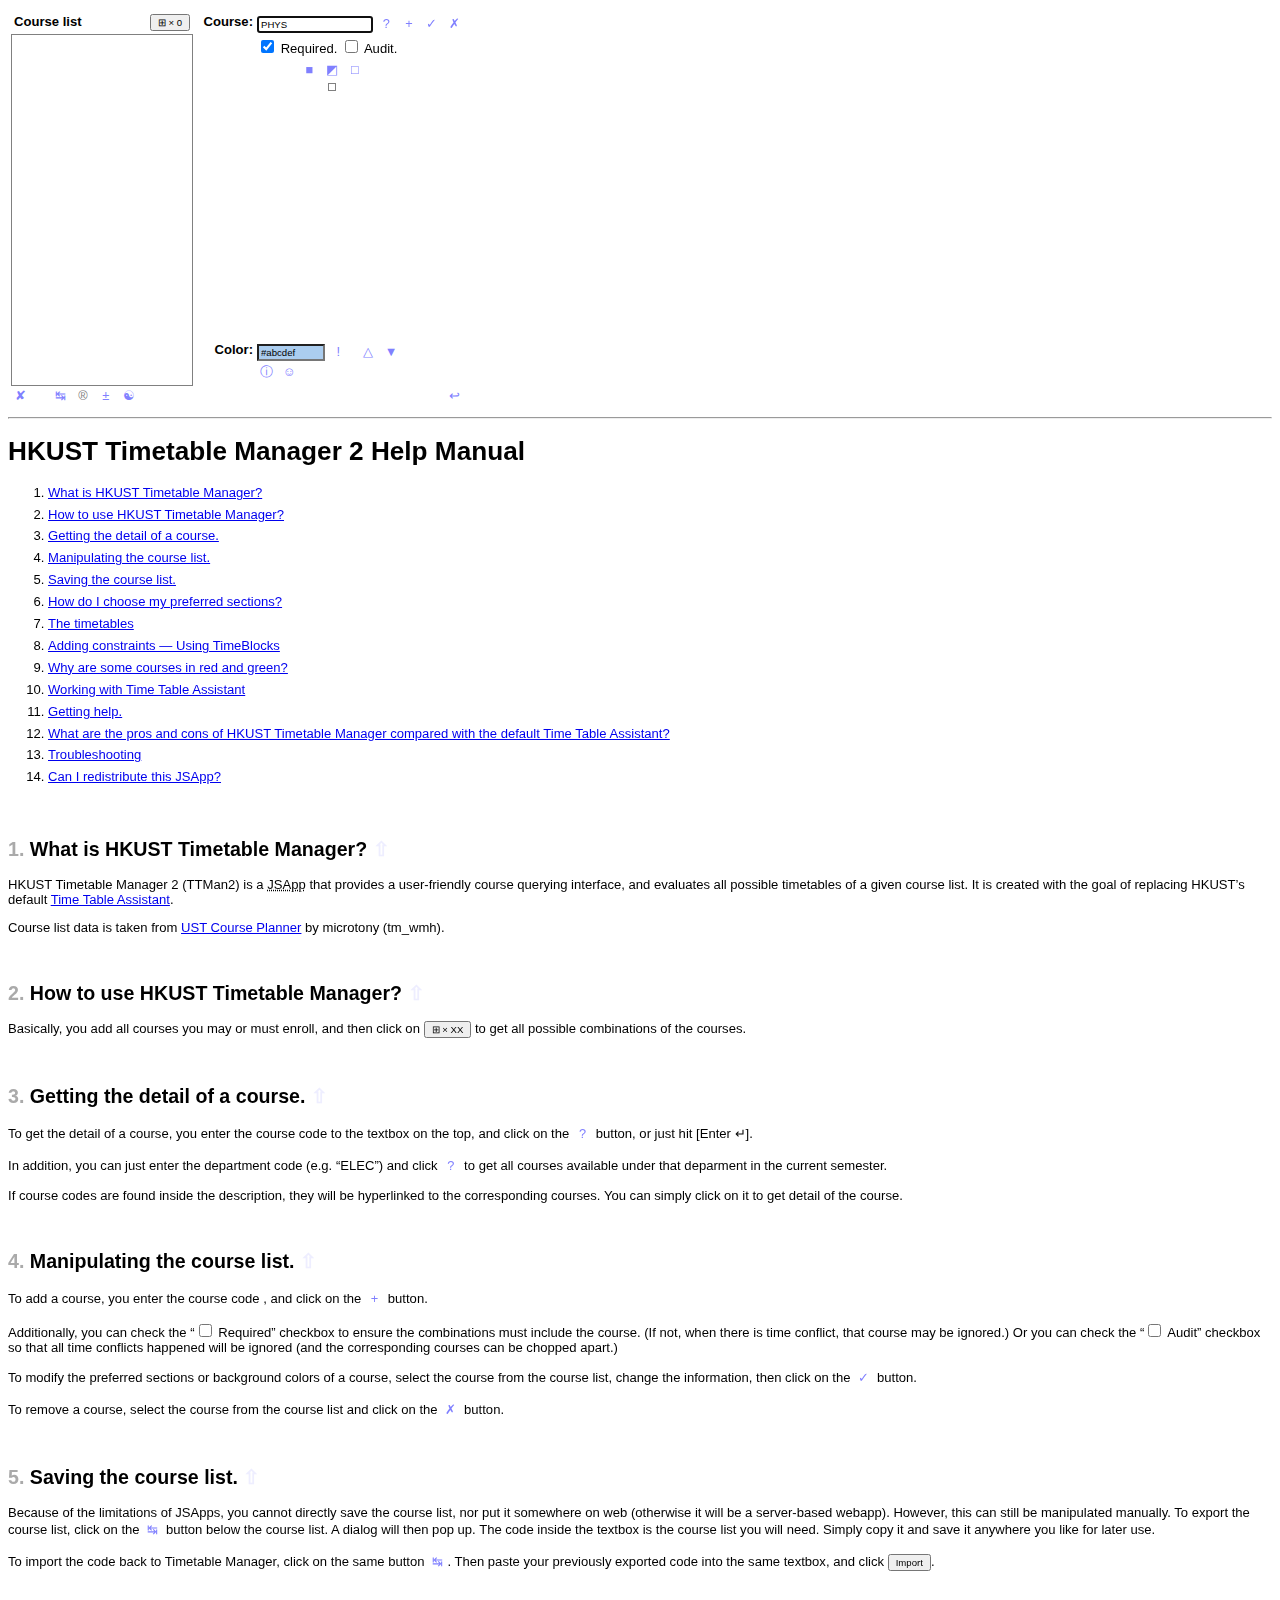
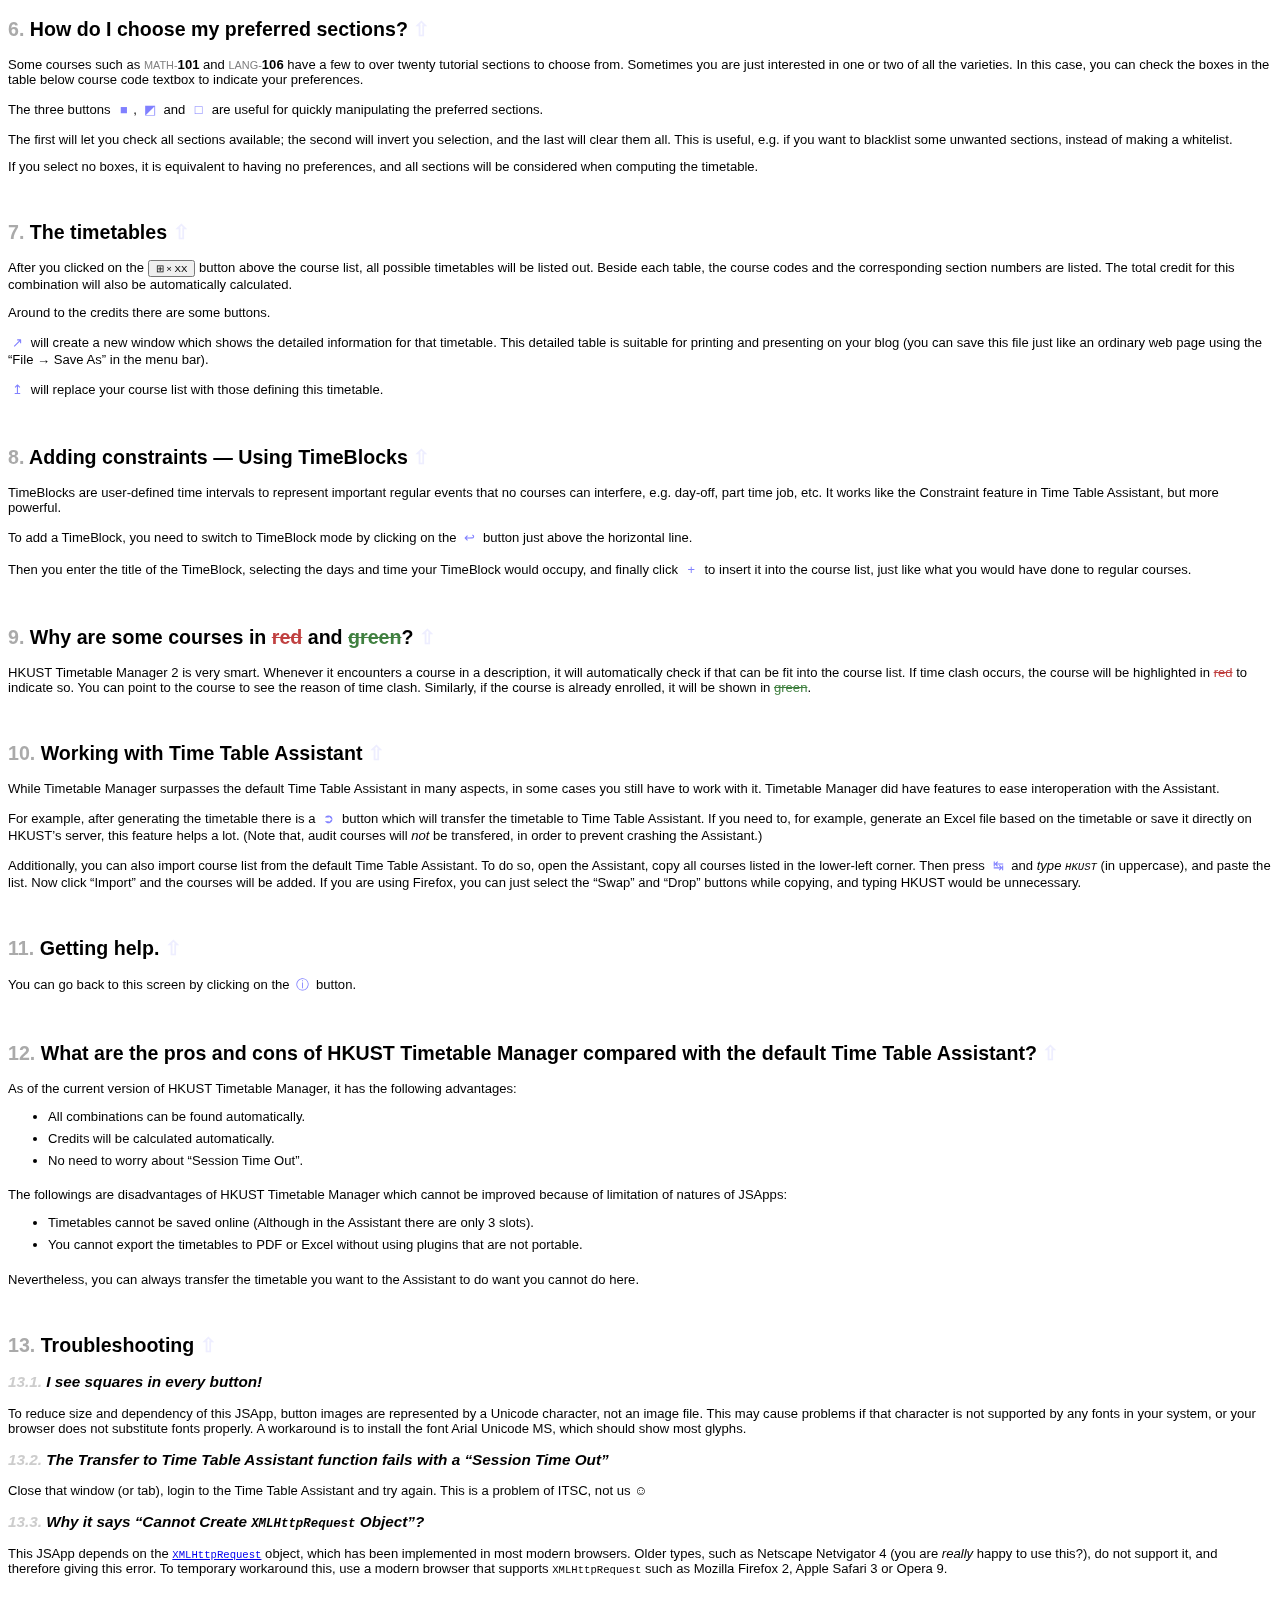
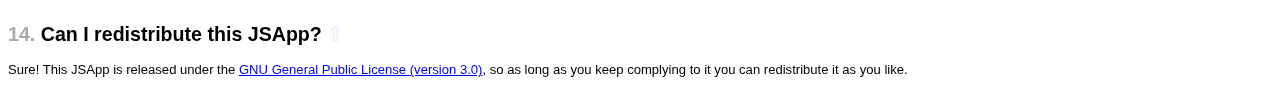
<file: ttman2/index.html>
<!DOCTYPE html PUBLIC "-//W3C//DTD XHTML 1.1//EN" "http://www.w3.org/TR/xhtml11/DTD/xhtml11.dtd">
<html xmlns="http://www.w3.org/1999/xhtml" xml:lang="en">
<head>
<title>HKUST Timetable Manager 2</title>
<meta http-equiv="Content-Type" content="application/xhtml+xml; charset=utf-8" />

<!-- Sorry for the messy code, this is why TTMan3 exists :) -->

<!--

HKUST Timetable Manager 2
Copyright (C) 2008-2011  Kenny TM~ <kennytm@stu.ust.hk>

This program is free software: you can redistribute it and/or modify
it under the terms of the GNU General Public License as published by
the Free Software Foundation, either version 3 of the License, or
(at your option) any later version.

This program is distributed in the hope that it will be useful,
but WITHOUT ANY WARRANTY; without even the implied warranty of
MERCHANTABILITY or FITNESS FOR A PARTICULAR PURPOSE.  See the
GNU General Public License for more details.

You should have received a copy of the GNU General Public License
along with this program.  If not, see <http://www.gnu.org/licenses/>.

-->

<style type="text/css">
/*<![CDATA[*/

html {
	font-family: 'Lucida Grande', 'Bitstream Vera Sans', Helvetica, Arial, sans-serif;
	font-size: 0.8em;
	font-size-adjust: 0.54;
}

input { font-size: 0.75em; }
#temp_table_area { display: none; }

#message_area {
	visibility: hidden;
	position: fixed;
	top: 0em;
	left: 0em;
	width: 100%;
	z-index: 899;
}

#maskout {
	z-index: 900;
	background-color: black;
	position: relative;
	width: 100%;
	top: 0em;
	left: 0em;
	opacity: 0.75;
}

#actual_message {
	background-color: maroon;
	color: white;
	font-family: 'Trebuchet MS', Helvetica, Arial, Sans, sans-serif;
	width: 50em;
	height: 12.5em;
	text-align: left;
	position: absolute;
	z-index: 901;
	padding: 0.5em;
	-webkit-box-shadow: 1em 1em 2em rgba(0,0,0,0.5);
}

.bigwarning { background-color: #AA0000!important; }

#dismiss_button {
	position: absolute;
	right: 0.75em;
	bottom: 0.75em;
	font-size: 1.5em;
	cursor: pointer;
	font-family: "Lucida Grande", "Arial Unicode MS", "Lucida Sans Unicode", "Palatino Linotype", palatino, serif;
}

#actual_message p { margin: 5.5em 0em 0em 0em; }

.titlemsg {
	font-size: 500%;
	font-weight: bold;
	text-align: center;
	color: lightyellow;
	position: absolute;
	top: 0em;
	width: 100%;
	margin: 0em!important;
}

.cross {
	color: #FFCCCC;
	opacity: 0.8;
}

.detail_button {
	border: 1px solid white;
	background-color: white;
	color: #8080FF;
	width: 1.5em;
	height: 1.5em;
	cursor: pointer;
	-moz-user-focus: ignore;
	font-weight: normal;
	font-size: 1em;
	padding: 0em;
	-webkit-appearance: button;
}

.detail_button:hover {
	border-color: navy;
	background-color: #CCCCFF;
	color: blue;
}

.detail_button:active {
	border-color: maroon;
	background-color: #FFCCCC;
	color: red;
}

.detail_button::-moz-focus-inner { border: none; }
.detail_button[disabled] { color: #808080; }

.detail_button[disabled]:hover {
	border-color: white;
	background-color: white;
	color: #808080;
}

.mouseovertable {
	border: 1px solid gray;
	margin: auto;
}

.mouseovertable th { text-align: center; }

.info_table {
	border-style: none;
	border-collapse: collapse;
	width: 100%;
}

.info_table th, .info_table td, #course_waitlist_header th { border: 1px solid gray; }

#course_list_container {
	height: 350px;
	width: 180px;
	overflow-y: auto;
	padding: 0em;
	display: block;
}

#course_list td {  white-space: nowrap; }

#preferred_sections_table td { vertical-align: middle; }
#preferred_sections_row { vertical-align: top; }
#preferred_sections_list { height: 255px; }

.mouseovertable:hover { background-color: #FFFFEE; }
.mouseovertable tr:hover { background-color: #FFFFCC; }

th, td { vertical-align: top; }
th { text-align: right; }

#tooltip, #collisiontip, #enrolledtip {
	position: absolute;
	visibility: hidden;
	border: 1px solid black;
	background-color: white;
	color: black;
	font-size: 0.9em;
	opacity: 0.9;
	padding: 0.15em;
	z-index: 2000;
	-webkit-box-shadow: 0.2em 0.2em 0.4em rgba(0,0,0,0.5);
	box-shadow: 0.2em 0.2em 0.4em rgba(0,0,0,0.5);
}

#collisiontip { background-color: #FFECEC; }
#enrolledtip { background-color: #CCFFCC; }

#main_table {
	width: 100%;
	height: 395px;
}

#first_column { width: 180px; }
#second_column { width: 285px; }

.addwaitheader { text-align: right; font-weight: bold; }

#course_waitlist_container, #dept_courses_container {
	overflow-y: auto;
	overflow-x: hidden;
	border: 1px solid black;
}

#course_waitlist_header {
	border-collapse: collapse;
	margin-left: 1px;
}

.highlighted { color: black; background-color: #FFFFCC; }
.highlightable:hover { text-decoration: underline; }
#course_info_row { font-weight: bold; }
#course_description_row td {
	padding: 1em;
	text-align: justify;
}

#dept_courses_container {
	overflow-y: auto;
	overflow-x: hidden;
}

.dept_redundant {
	color: #808080;
	font-size: smaller;
}

.dept_redundant_plain { font-size: smaller; }

.cc_id .dept_redundant { color: #4040C0; }
.cc_id {
	color: navy;
	cursor: pointer;
}

.cc_id:hover { text-decoration: underline; }

#dept_courses_table .course_enrolled_indicator, #dept_courses_table .course_collision_indicator {
	margin-left: 1em;
}

.course_collision_indicator { color: #C04040; }
.course_collision_indicator .dept_redundant { color: #FF8080; }
.course_enrolled_indicator { color: #408040; }
.course_enrolled_indicator .dept_redundant { color: #40C040; }

tfoot { color: silver; }

#mode_label_container { width: 53px; }

#course_list_header { width: 100%; }
#course_list_header th { text-align: left; }
#course_list_header td { text-align: right; }

.small_table { width: 100%; }
.small_table tr { height: 0.25em; }

.small_table, .detailed_table {
	border: 1px solid black;
	border-collapse: collapse;
}

.small_table th, .small_table td {
	vertical-align: middle;
	text-align: center;
}

.small_table td { padding-bottom: 0em!important; }
.combin_table { width: 100%; }
.combin_table td {
	text-align: left;
}
.combin_timetable_cell { width: 10%; }

.desc_text {
	font-size: 0.8em;
	padding-bottom: 6ex;
	width: 15%;
	line-height: 3ex;
}

.filled { border: 1px solid black; }
.nowrap { white-space: nowrap; }
.not_enough_freespace, .too_much_waitlist { color: #FF8000; }

.highlighted .course_collision_indicator { color: #C04040!important; }
.highlighted .course_enrolled_indicator { color: #408040!important; }
#course_waitlist_table .course_collision_indicator { color: #C04040; }
#course_waitlist_table .course_enrolled_indicator { color: #408040; }
#course_waitlist_table { color: black; }

#iobox p { margin: 0.5em 0em; text-align: center; }
#io_textarea { width: 95%; height: 105px; }

.courselist_label, .cb_course_code { padding: 0em 0.25em; }

#sections_manipulation_panel { text-align: center; }

.ext_time { color: silver; }
.hours { font-weight: bold; }

#result_area li { padding-bottom: 1ex; }
h2::before {
	content: counter(section) '.  ';
	color: #AAAAAA;
}
h2 {
	counter-increment: section;
	counter-reset: subsection;
	padding-top: 3ex;
}
h3::before {
	content: counter(section) "." counter(subsection) ". ";
	color: #CCCCCC;
}
h3 {
	counter-increment: subsection;
	font-style: italic;
}

.toc_link { color: #EEEEFF; text-decoration: none; }
h2:hover .toc_link { color: #CCCCFF; }
.toc_link:hover { color: #8080FF!important; }

/*]]>*/
</style>

<!--[if IE]>
<style type="text/css">
/*<![CDATA[*/
#maskout { filter: alpha(opacity=75); }
#tooltip, #collisiontip, #enrolledtip { filter: alpha(opacity=90); }
/*]]>*/
</style>
<![endif]-->

<script type="text/javascript">
//<![CDATA[

// XHR codes.

var X, $B, $R, $W, $MSG, $DismissButton, WT, T;

var acceptable_error_codes = {200: true, 404: true, 403: true};
var all_finished = true;
var being_disabled = false;
var is_dismissable_message = false;

var ProxyCGI = location.protocol + '//ihome.ust.hk/~kennytm/cgi-bin/proxy.cgi';

var M = {
	'HTTPError':
		function (s, c) { return "<p class='titlemsg'>☹ " + s + "</p><p>HTTP Error #" + s + "<br />Server returned the error message [" + c + "].</p>"; },
	'ConnectionFailed':
		"<p class='titlemsg'>↹</p><p class='titlemsg cross'>✗</p><p>Server cannot be reached. Please try again later.</p>",
	'CannotCreateXHR':
		"<p class='titlemsg'>⎋</p><p class='titlemsg cross'>✗</p><p>The <code>XMLHttpRequest</code> object cannot be created.<br />If you are using Internet Explorer, probably you have turned off ActiveX control. Please turn it on.<br />Otherwise, please upgrade your browser to the most recent version.</p>",
	'CannotDoCrossDomainRequest':
		"<p class='titlemsg'>⎌</p><p class='titlemsg cross'>✗</p><p>Cannot do cross-domain request. Please save this to local drive and run that file.<br />If you are using the Mozilla Firefox or Seamonkey, you may need to disable some extensions also, e.g. Firebug.<br />If the error still happens, your browser does not support cross-domain request entirely, and there is no way to make this JSApp work.</p>",
	'Wait':
		function (u) { return "<p class='titlemsg'>⌛ Loading…</p><p>Waiting for [" + u + "]</p>"; },
//--------------------------------------------------------------------------
	'NoSuchCourse':
		function (t) {
			var courseHTML = cc_id(' ' + t.toUpperCase(), true);
			return '<p class="titlemsg">∄' + courseHTML + '</p><p>The course' + courseHTML + ' does not exist.</p>';
		},
	'NoSuchDept':
		function (t) { return '<p class="titlemsg">∄ ' + t.toUpperCase() + '</p><p>The department ' + t.toUpperCase() + ' does not exist.</p>'; },
	'GettingDept':
		function (t, u) { return '<p class="titlemsg">⌛ ↹ ' + t.toUpperCase() + ' …</p><p>Querying course information from ' + t.toUpperCase() + " department.<br />Waiting for [" + u + "]</p>"; },
	'GettingLifts':
		"<p class='titlemsg'>⌛ ⇅ …</p><p>Querying lift information…</p>",
	'TimeConflict':
		function (a, b) {
			return '<p class="titlemsg">' + '↮' +'</p>';
		},
	'SingleConflict':
		function (code) {
			var courseHTML = cc_id(' ' + code.toUpperCase(), true);
			return '<p class="titlemsg">⊞ ↮' + courseHTML + '</p><p>The course' + courseHTML + ' has time conflict with the rest of your course list.</p>';
		},
	'TooManyPossibilities':
		function (code, pos) {
			var courseHTML = cc_id(' ' + code.toUpperCase(), true);
			return '<p class="titlemsg">⊞</p><p class="titlemsg cross">✗</p><p>Over 1000 timetables will be generated (approximately: ' + pos + ').<br />Cannot add courses starting from ' + courseHTML + '.<br />Please change some elective courses to required or narrow down the preferred sections to reduce the choices.</p>';
		},
	'LoadingConfirmedEnrollment':
		"<p class='titlemsg'>⌛ ® …</p><p>Fetching confirmed enrollment data…</p>",
	'LoadCEFailed':
		function (x) {
			if (x)
				return '<p class="titlemsg">®</p><p class="titlemsg cross">✗</p><p>Cannot retrieve the confirmed enrollments: <strong>' + x + '</strong>.</p>';
			else
				return '<p class="titlemsg">®</p><p class="titlemsg cross">✗</p><p>Cannot retrieve the confirmed enrollments for unknown reason.</p>';
		},
	'CEEmpty':
		'<p class="titlemsg">∅</p><p>The confirmed enrollments record is empty.</p>'
};

function $ (s) { return document.getElementById(s); }

var ready = function (s, c, t) {};

function onready () {
	if (X.readyState == 4) {
		if (X.status in acceptable_error_codes) {
			ready (X.responseText, X.status, X.statusText);
		} else {
			try {
				W( M.HTTPError(X.status, X.statusText), true, true);
			} catch (e) {
				W( M.HTTPError(X.status, ""), false, true);
			}
		}
	}
};

function IX () {
    if(window.XMLHttpRequest) {
		try {
			X = new XMLHttpRequest();
        } catch(e) {
			X = false;
		}
    } else if(window.ActiveXObject) {
		try {
			X = new ActiveXObject("Msxml2.XMLHTTP");
		} catch(e) {
			try {
				X = new ActiveXObject("Microsoft.XMLHTTP");
			} catch(e) {
				X = false;
			}
		}
	}
	
	if (!X) {
		W(M.CannotCreateXHR, false, true);
	}
}

function W (m, sdb, redbg) {
	disability(!!m);
	clearTimeout(WT);
	WT = null;
	
	$Tooltip.style.visibility = 'hidden';
	$ColTip.style.visibility = 'hidden';
	
	sdb = !!sdb;
	
	if (redbg)
		$MSG.className = "bigwarning";
	else
		$MSG.className = "";
	
	if (m) {
		is_dismissable_message = sdb;
	
		$MSG.firstChild.innerHTML = m;
		show_io();
		$W.style.visibility = "visible";
		if (sdb) {
			$DismissButton.style.visibility = "visible";
			$DismissButton.focus();
			WT = setTimeout("W(null, true)", m.length*33);
		} else {
			$DismissButton.style.visibility = "hidden";
		}
	} else {
		if (sdb == is_dismissable_message) {
			is_dismissable_message = false;
			hide_io_1();
		}
	}
}

function GET (u, altmsg) {
	if (X) {
	
		// automatically switch to online mode if not executed locally.
		if (location.protocol != 'file:') {
			POST(ProxyCGI, 'url=' + encodeURIComponent(u), altmsg);
			return;
		}
	
		try {
			netscape.security.PrivilegeManager.enablePrivilege('UniversalBrowserRead');
		} catch(e) { }
		
		try {
			X.open ("GET", u, true);
		} catch(e) {
			POST(ProxyCGI, 'url=' + encodeURIComponent(u), altmsg);
			return;
		}
		
		W(altmsg || M.Wait(u));
		
		X.onreadystatechange = onready;
		X.send (null);
	}
}

function POST (u, c, altmsg) {
	if (X) {

		try {
			netscape.security.PrivilegeManager.enablePrivilege('UniversalBrowserRead');
		} catch(e) { }
		
		try {
			X.open ("POST", u, true);
		} catch(e) {
			W(M.CannotDoCrossDomainRequest, false, true);
			return;
		}
		
		W(altmsg || M.Wait(u));
		
		X.onreadystatechange = onready;
		X.setRequestHeader("Content-Type","application/x-www-form-urlencoded; charset=utf-8");
		X.send (c);
	}
}

function disability(b) {
	if (being_disabled == b)
		return;
	being_disabled = b;

	var objs = toArray(document.getElementsByTagName('input')).concat(
			toArray(document.getElementsByTagName('select')),
			toArray(document.getElementsByTagName('button'))
	);
	if (b) {
		for (var i = objs.length - 1; i >= 0; --i) {
			if (objs[i].id != "dismiss_button") {
				objs[i].wasDisabled = objs[i].disabled;
				objs[i].disabled = true;
			}
		}
	} else {
		for (var i = objs.length - 1; i >= 0; --i) {
			if (objs[i].id != "dismiss_button")
				objs[i].disabled = objs[i].wasDisabled;
		}
	}
		
}

//]]>
</script>
<script type="text/javascript">
//<![CDATA[

Array.prototype.clone = function () {
	var l = this.length;
	var a = [];
	for (var i = 0; i < l; ++ i) {
		if ('object' == typeof this[i])
			a[i] = this[i].clone();
		else
			a[i] = this[i];
	}
	
	return a;
}

Array.prototype.unique = function (f) {
	var a = this.sort(f);
	var final_array = [];
	var l = a.length;
	
	final_array.push(a[l-1]);
	
	for (var i = l-2; i >= 0; --i) {
		if (f(a[i+1], a[i]))
			final_array.push(a[i]);
	}
		
	return final_array.reverse();
}

if (!Array.prototype.lastIndexOf) {
	Array.prototype.lastIndexOf = function (t) {
		for (var i = this.length-1; i >= 0; --i)
			if (this[i] == t)
				return i;
		return -1;
	}
}

if (!Array.prototype.forEach) {
    Array.prototype.forEach = function(callback, thisArg) {
        if (thisArg == null)
            throw new TypeError("this is null or not defined");

        var O = Object(this);
        var len = O.length >>> 0;
        if ({}.toString.call(callback) != "[object Function]")
            throw new TypeError(callback + " is not a function");

        for (var k = 0; k < len; ++ k) {
            if (k in O)
                callback.call(thisArg, O[k], k, O);
        }
    }
}

Array.prototype.testPattern = function (re) {
	for (var i = this.length-1; i >= 0; --i)
		if (re.test(this[i]))
			return true;
	return false;
}

function toArray (col) {
	var a = [];
	var len = col.length;
	for (var i = 0; i < len; ++ i)
		a.push(col[i]);
	return a;
}

function sgn (a, b) {
	return a < b ? -1 : a > b ? 1 : 0;
}

function pad (x, n) {
	var y = x;
	if ("string" != typeof y)
		y = x.toString();
	
	var z = n - y.length;
	var zeros = "000000000000000000000000000000000000";
	while (z > 0) {
		substr = zeros.substr(0, z);
		z -= substr.length;
		y = substr + y;
	}
	
	return y;
}

function nl2br (s) { return s.replace (/\n/g, '<br />'); }

function escapeHTML (s) {
	return s.replace(/&/g, '&amp;').replace(/"/g, '&quot;').replace(/</g, '&lt;').replace(/>/g, '&gt;');
}

//")} (fix Xcode formatting)

function unescapeHTML (s) {
	return s.replace(/&gt;/g, '>').replace(/&lt;/g, '<').replace(/&quot;/g, '"').replace(/&amp;/g, '&');
}

// the following 1 function is new in Aug 03, 2008 to fix the FINA-110 / ECON-503 problems, where courses without tutorials cannot have preferred sections.
function isEmpty (obj) {
	for (var sth in obj)
		return false;
	return true;
}

var getText;


// get the human-readable relative date from now. 
function relativeDate (d) {
	var difference = new Date() - d;		// number of milliseconds pasted since last update.
	var minutes = difference / 60000;
	if (minutes < 1)
		return "less than a minute ago";
	else if (minutes < 2)
		return "a minute ago";
	else if (minutes < 60)
		return (minutes >>> 0) + " minutes ago";
	else {
		var hours = minutes / 60;
		if (hours < 2)
			return "an hour ago";
		else if (hours < 24)
			return (hours >>> 0) + " hours ago";
		else {
			var days = hours / 24;
			if (days < 2)
				return "yesterday";
			else if (days < 32)
				return (days >>> 0) + " days ago";
			else
				return "more than a month ago";
		}
	}
}

// find position of an element.
// method attribute to http://www.quirksmode.org/js/findpos.html
function findOffsetPos(obj) {
	var curleft = 0, curtop = 0;
	if (obj.offsetParent) {
		do {
			curleft += obj.offsetLeft;
			curtop += obj.offsetTop;
		} while ((obj = obj.offsetParent));
	}
	
	return [curleft,curtop];
}

var htmlElement = document.getElementsByTagName('html')[0];

function findScrollPos(obj) {
	var scrLeft = 0, scrTop = 0;
	if (obj.parentNode) {
		do {
			scrLeft += obj.scrollLeft || 0;
			scrTop += obj.scrollTop || 0;
		} while ((obj = obj.parentNode));
	}
	
	return [scrLeft - (window.scrollX || document.body.scrollLeft || htmlElement.scrollLeft), scrTop - (window.scrollY || document.body.scrollTop || htmlElement.scrollTop)];
}

function findPos(obj) {
	var obj1 = obj;
	var offset = findOffsetPos(obj1);
	var scroll = findScrollPos(obj);
	return [offset[0]-scroll[0], offset[1]-scroll[1]];
}

//]]>
</script>
<script type="text/javascript">
//<![CDATA[
// just for debugging...
function shallow_serialize (obj) {
    if ("object" == typeof obj) {
        var str = ["{"];
        for (var key in obj)
			if (!(obj[key] instanceof Function))
				str.push("\t" + key + ":\t" + obj[key]);
        str.push("}");
        return str.join("\n");
    } else
        return obj;
}
//]]>
</script>
<script type="text/javascript">
//<![CDATA[

function getBrightness (rgbarr) {
	return 0.2126 * rgbarr[0] + 0.7152 * rgbarr[1] + 0.0722 * rgbarr[2];
}

function getTextColorFromBG (rgb) {
	if ("string" == typeof rgb)
		rgb = ('0x' + rgb.replace(/#/g, '')) >>> 0;
	return getBrightness( num_to_rgb(rgb) ) <= 0.5 ? "white" : "black";
}

function color_to_num (rgb) {
	if ("string" == typeof rgb)
		rgb = ('0x' + rgb.replace(/#/g, '')) >>> 0;
	return rgb;
}

function num_to_color(num) {
	return '#' + pad(num.toString(16), 6);
}

function num_to_rgb (rgb) {
	var r = 1/255;
	return [(rgb >> 16)*r, ((rgb >> 8) & 0xFF)*r, (rgb & 0xFF)*r];
}

function rgb_to_num (rgbarr) {
	return (rgbarr[0]*255+0.5) << 16 | (rgbarr[1]*255+0.5) << 8 | (rgbarr[2]*255+0.5);
}

function rgb_to_hsl(rgbarr) {
	var maxrgb = Math.max.apply(null, rgbarr);
	var minrgb = Math.min.apply(null, rgbarr);
	var l = 0.5*(maxrgb + minrgb);
	if (maxrgb == minrgb) {
		return [0, 0, l];
	} else {
		var s = (maxrgb - minrgb) / (l <= 0.5 ? 2*l : 2-2*l);
		var h = 1/(maxrgb - minrgb)/6;
		if (maxrgb == rgbarr[0]) {
			h *= rgbarr[1]-rgbarr[2];
			if (h < 0)
				h += 1;
		} else if (maxrgb == rgbarr[1]) {
			h *= rgbarr[2]-rgbarr[0];
			h += 1/3;
		} else if (maxrgb == rgbarr[2]) {
			h *= rgbarr[0]-rgbarr[1];
			h += 2/3;
		}
		return [h, s, l];
	}
}

// hsl->rgb code by http://www.geekymonkey.com/Programming/CSharp/RGB2HSL_HSL2RGB.htm
function hsl_to_rgb(hslarr) {
	if (hslarr[2] <= 0)
		return [0,0,0];
	else if (hslarr[2] >= 1)
		return [1,1,1];
	if (hslarr[1] == 0)
		return [hslarr[2],hslarr[2],hslarr[2]];

	var v = (hslarr[2] <= 0.5) ? (hslarr[2] * (1 + hslarr[1])) : (hslarr[2] + hslarr[1] - hslarr[2] * hslarr[1]);
	var m = 2*hslarr[2] - v;
	var sv = (v - m ) / v;
	var h = hslarr[0]*6;
	var sextant = h >>> 0;
	var fract = h - sextant;
	var vsf = v * sv * fract;
	var mid1 = m + vsf;
	var mid2 = v - vsf;
	var r, g, b;
	
	switch (sextant) {
		case 0:
			r = v;
			g = mid1;
			b = m;
			break;
		case 1:
			r = mid2;
			g = v;
			b = m;
			break;
		case 2:
			r = m;
			g = v;
			b = mid1;
			break;
		case 3:
			r = m;
			g = mid2;
			b = v;
			break;
		case 4:
			r = mid1;
			g = m;
			b = v;
			break;
		case 5:
			r = v;
			g = m;
			b = mid2;
			break;
	}
	
	if (r < 0) r = 0;
	if (r > 1) r = 1;
	if (g < 0) g = 0;
	if (g > 1) g = 1;
	if (b < 0) b = 0;
	if (b > 1) b = 1;
	
	return [r, g, b];
}

function darker_mul (rgb) {
	return num_to_color((color_to_num(rgb) & 0xFEFEFE) >>> 1);
}

function darker (rgb) {
	var hsl = rgb_to_hsl(num_to_rgb(color_to_num(rgb)));
	hsl[2] -= 0.2;
	return num_to_color(rgb_to_num(hsl_to_rgb(hsl)));
}

function brighter (rgb) {
	var hsl = rgb_to_hsl(num_to_rgb(color_to_num(rgb)));
	hsl[2] += 0.2;
	return num_to_color(rgb_to_num(hsl_to_rgb(hsl)));
}


//]]>
</script>
<script type="text/javascript">
//<![CDATA[

// Code attribute to http://www.robertnyman.com/2006/04/24/get-the-rendered-style-of-an-element/
function getStyle(oElm, strCssRule){
	var strValue = "";
	if(document.defaultView && document.defaultView.getComputedStyle){
		strValue = document.defaultView.getComputedStyle(oElm, "").getPropertyValue(strCssRule);
	}
	else if(oElm.currentStyle){
		strCssRule = strCssRule.replace(/\-(\w)/g, function (strMatch, p1){
			return p1.toUpperCase();
		});
		strValue = oElm.currentStyle[strCssRule];
	}
	return strValue;
}

//]]>
</script>
<script type="text/javascript">
//<![CDATA[

function clearTable (table) {
	try {
		table.innerHTML = "<tr><td></td></tr>";
	} catch(e) {
		while (table.rows.length) {
			table.deleteRow(table.rows.length-1);
		}
	}
}

function setInnerHTML (table, src) {
	try {
		table.innerHTML = src;
		return table;
	} catch (e) {
		var table_id = table.id;
		clearTable(table);
		var outerHTML = table.parentNode.innerHTML.replace(/<\/table>/i, '');
		table.parentNode.innerHTML = outerHTML + src + '</table>';
		return $(table_id);
	}
}

//]]>
</script>

</head>

<body>

<div><table id="main_table">
	<tr>
		<td id="first_column">
			<table id="course_list_header"><tr>
				<th>Course list</th>
				<td><input type="button" value="⊞ × 0" title="Show 0 timetables" id="show_timetables" name="show_timetables" /></td>
			</tr></table>
			<div id="course_list_container" class="mouseovertable">
				<table id="course_list">
					<tr><td></td></tr>
				</table>
			</div>
			<div>
				<input name="clear_all_items" id="clear_all_items" value="✘" title="Clear all items" class="detail_button" type="button" />
				&emsp;
				<input name="io_course_list" id="io_course_list" value="↹" title="Import/Export course list" class="detail_button" type="button" />
				<input name="load_enrolled_courses" id="load_enrolled_courses" value="®" title="Load confirmed enrollments" class="detail_button" type="button" disabled="disabled" />
				<input name="goto_course_reg" id="goto_course_reg" value="±" title="Go to official Student Center (SIS)" class="detail_button" type="button" />
				<input name="randomize_bgc" id="randomize_bgc" value="☯" title="Randomly assign background colors" class="detail_button" type="button" />
			</div>
		</td>
		<td id="second_column">
			<table>
				<tr>
					<th id="mode_label_container">
						<label for="cc" id="mode_label">Course:</label>
					</th>
					<td>
						<input name="cc" id="cc" value="PHYS" size="16" type="text" />
						<input name="confirm_cc" id="confirm_cc" class="detail_button" value="?" title="Get detail of this course." type="button" />
						<input name="add_course" id="add_course" value="+" title="Add item" class="detail_button" type="button" />
						<input name="update_course" id="update_course" value="✓" title="Update selected item" class="detail_button" type="button" />
						<input name="remove_course" id="remove_course" value="✗" title="Remove selected item" class="detail_button" type="button" />
					</td>
				</tr>
				<tr>
					<td></td>
					<td>
						<input name="required_course" id="required_course" value="required_course" checked="checked" type="checkbox" /><label for="required_course"> Required.</label>
						<input name="audit_course" id="audit_course" value="audit_course" type="checkbox" /><label for="audit_course"> Audit.</label>
					</td>
				</tr>
				<tr><td colspan="2" id="sections_manipulation_panel">
					<input type="button" value="■" id="select_all_sections" name="select_all_sections" title="Select all sections" class="detail_button" /> 
					<input type="button" value="◩" id="toggle_preferred_sections" name="toggle_preferred_sections" title="Toggle checked sections" class="detail_button" /> 
					<input type="button" value="□" id="clear_all_sections" name="clear_all_sections" title="Clear checked sections" class="detail_button" />
				</td></tr>
				<tr id="preferred_sections_row">
					<td colspan="2" id="preferred_sections_list">
						<table id="preferred_sections_table" class="mouseovertable">
							<tr><td></td></tr>
						</table>
					</td>
				</tr>
				<tr>
					<th>
						<label for="bgc">Color:</label>
					</th>
					<td>
						<input name="bgc" id="bgc" value="#abcdef" type="text" style="background-color:#abcdef;" size="8" />
						<input name="rand_color" id="rand_color" value="!" title="Random color" class="detail_button" type="button" /> &nbsp;
						<input name="set_brighter" id="set_brighter" value="△" title="Brighter" class="detail_button" type="button" />
						<input name="set_darker" id="set_darker" value="▼" title="Darker" class="detail_button" type="button" />
												
						<br />
						<input name="get_standard_response" id="get_standard_response" value="ⓘ" title="Help manual" class="detail_button" type="button" />
						<input name="get_useful_links" id="get_useful_links" value="☺" title="Useful Links" class="detail_button" type="button" />
					</td>
				</tr>
				<tr>
					<th colspan="2"><input type="button" value="↩" class="detail_button" id="switch_mode_button" name="switch_mode_button" title="Switch to TimeBlock mode" /></th>
				</tr>
			</table>
		</td>
		<td id="third_column">&nbsp;</td>
	</tr>
</table></div>

<div id="message_area"><div id="actual_message"><div id="actual_message_2"></div><div><input type="button" value="Close" id="dismiss_button" /></div></div><div id="maskout"> </div></div>

<hr />

<div id="result_area">

<h1>HKUST Timetable Manager 2 Help Manual</h1>

<div id="toc_area"></div>

<h2>What is HKUST Timetable Manager?</h2>
	<p>HKUST Timetable Manager 2 (TTMan2) is a <acronym title="Javascript applications">JSApp</acronym>
		that provides a user-friendly course querying interface, and evaluates all possible timetables of a given course list.
		It is created with the goal of replacing HKUST’s default <a href="https://w1.ab.ust.hk/jr_ta/main.jsp">Time Table Assistant</a>.
	</p>
    <p>Course list data is taken from <a href="http://ust.microtony.com/">UST Course Planner</a> by microtony (tm_wmh).</p> 

<h2>How to use HKUST Timetable Manager?</h2>
	<p>Basically, you add all courses you may or must enroll, and then click on
		<input type="button" value="⊞ × XX" title="Show XX timetables" />
		to get all possible combinations of the courses.
	</p>

<h2>Getting the detail of a course.</h2>
	<p>To get the detail of a course, you enter the course code to the textbox on the top, and click on the
		<input type="button" class="detail_button" value="?" title="Get detail of this course" />
		button, or just hit [Enter ↵].</p>
	<p>In addition, you can just enter the department code (e.g. “ELEC”) and click
		<input type="button" class="detail_button" value="?" title="Get detail of this course" />
		to get all courses available under that deparment in the current semester.</p>
	<p>If course codes are found inside the description, they will be hyperlinked
		to the corresponding courses. You can simply click on it to get detail of
		the course.</p>

<h2>Manipulating the course list.</h2>
	<p>To add a course, you enter the course code ,
		and click on the <input type="button" class="detail_button" value="+" title="Add item" /> button.</p>
	<p>Additionally, you can check the “<input type="checkbox" /> Required” checkbox
		to ensure the combinations must include the course. (If not, when there
		is time conflict, that course may be ignored.) Or you can check the
		“<input type="checkbox" /> Audit” checkbox so that all time conflicts
		happened will be ignored (and the corresponding courses can be chopped apart.)</p>
	<p>To modify the preferred sections or background colors of a course, select 
		the course from the course list, change the information, then click on the
		<input type="button" class="detail_button" value="✓" title="Update item" /> button.</p>
	<p>To remove a course, select the course from the course list and click on the 
		<input type="button" class="detail_button" value="✗" title="Remove item" /> button.</p>

<h2>Saving the course list.</h2>
	<p>Because of the limitations of JSApps, you cannot directly save the course
		list, nor put it somewhere on web (otherwise it will be a server-based
		webapp). However, this can still be manipulated manually. To export the
		course list, click on the <input type="button" class="detail_button" value="↹" title="Import/Export course list" />
		button below the course list. A dialog will then pop up. The code inside
		the textbox is the course list you will need. Simply copy it and save it
		anywhere you like for later use.</p>
	<p>To import the code back to Timetable Manager, click on the same button
		<input type="button" class="detail_button" value="↹" title="Import/Export course list" />.
		Then paste your previously exported code into the same textbox, and click
		<input type="button" value="Import" />.</p>

<h2>How do I choose my preferred sections?</h2>

	<p>Some courses such as <span class="dept_redundant">MATH&#8209;</span><strong>101</strong> and
		<span class="dept_redundant">LANG&#8209;</span><strong>106</strong>
		have a few to over twenty tutorial sections to choose from. Sometimes
		you are just interested in one or two of all the varieties. In this case,
		you can check the boxes in the table below course code textbox to indicate
		your preferences.</p>
	<p>The three buttons <input type="button" value="■" title="Select all sections" class="detail_button" />, 
		<input type="button" value="◩" title="Toggle checked sections" class="detail_button" /> and
		<input type="button" value="□" title="Clear checked sections" class="detail_button" /> are
		useful for quickly manipulating the preferred sections.</p>
	<p>The first will let you check all sections available; the second will invert
		you selection, and the last will clear them all. This is useful, e.g. if 
		you want to blacklist some unwanted sections, instead of making a whitelist.</p>
	<p>If you select no boxes, it is equivalent to having no preferences, and all
		sections will be considered when computing the timetable.</p>

<!-- 
<h2>Loading confirmed enrollments.</h2>
	<p>You can load the courses you have actually (pre-)registered by clicking the <input type="button" class="detail_button" value="®" title="Load confirmed enrollments" /> button.</p>
-->

<h2>The timetables</h2>
	<p>After you clicked on the <input type="button" value="⊞ × XX" title="Show XX timetables" /> button above the course list,
		all possible timetables will be listed out. Beside each table, the course
		codes and the corresponding section numbers are listed. The total credit
		for this combination will also be automatically calculated.</p>
	<p>Around to the credits there are some buttons.</p>
	<p><input type="button" value="↗" title="View detailed timetable in new window." class="detail_button" />
		 will create a new window which shows the detailed information for that timetable.
		 This detailed table is suitable for printing and presenting on your blog
		 (you can save this file just like an ordinary web page using the “File → Save As” in the menu bar).</p>
	<p><input type="button" value="↥" title="Set as course list." class="detail_button" /> will replace your
		course list with those defining this timetable.</p>

<h2>Adding constraints &mdash; Using TimeBlocks</h2>
	<p>TimeBlocks are user-defined time intervals to represent important regular events
		that no courses can interfere, e.g. day-off, part time job, etc. It works
		like the Constraint feature in Time Table Assistant, but more powerful.</p>
	<p>To add a TimeBlock, you need to switch to TimeBlock mode by clicking on
		the <input type="button" value="↩" title="Switch to TimeBlock mode" class="detail_button" /> button
		just above the horizontal line.</p>
	<p>Then you enter the title of the TimeBlock, selecting the days and time
		your TimeBlock would occupy, and finally click <input type="button" class="detail_button" value="+" title="Add item" />
		to insert it into the course list, just like what you would have done
		to regular courses.</p>
	
<h2>Why are some courses in <del class="course_collision_indicator">red</del> and <del class="course_enrolled_indicator">green</del>?</h2>
	<p>HKUST Timetable Manager 2 is very smart. Whenever it encounters a course in
		a description, it will automatically check if that can be fit into the
		course list. If time clash occurs, the course will be highlighted in 
		<del class="course_collision_indicator">red</del> to indicate so. You can
		point to the course to see the reason of time clash. Similarly, if the course
		is already enrolled, it will be shown in <del class="course_enrolled_indicator">green</del>.
	</p>

<h2>Working with Time Table Assistant</h2>
	<p>While Timetable Manager surpasses the default Time Table Assistant in many aspects,
		in some cases you still have to work with it. Timetable Manager did have 
		features to ease interoperation with the Assistant.</p>
	<p>For example, after generating the timetable there is a
		<input type="button" value="➲" title="Transfer to Timetable Assistant." class="detail_button" /> button which will
		transfer the timetable to Time Table Assistant. If you need to, for example,
		generate an Excel file based on the timetable or save it directly on
		HKUST’s server, this feature helps a lot. (Note that, audit courses will <em>not</em>
		be transfered, in order to prevent crashing the Assistant.)</p>
	<p>Additionally, you can also import course list from the default Time
		Table Assistant. To do so, open the Assistant, copy all courses listed in
		the lower-left corner. Then press <input type="button" class="detail_button" value="↹" title="Import/Export course list" />
		and <em>type <tt>HKUST</tt></em> (in uppercase), and paste the list. Now click “Import” and the courses will be
		added. If you are using Firefox, you can just select the “Swap” and “Drop”
		buttons while copying, and typing HKUST would be unnecessary.</p>

<h2>Getting help.</h2>
	<p>You can go back to this screen by clicking on the <input type="button" class="detail_button" value="ⓘ" title="Help manual" /> button.</p>

<h2>What are the pros and cons of HKUST Timetable Manager compared with the default Time Table Assistant?</h2>
	<p>As of the current version of HKUST Timetable Manager, it has the following advantages:</p>
	<ul>
		<li>All combinations can be found automatically.</li>
		<li>Credits will be calculated automatically.</li>
		<li>No need to worry about “Session Time Out”.</li>
	</ul>
	<p>The followings are disadvantages of HKUST Timetable Manager which cannot be improved because of limitation of natures of JSApps:</p>
	<ul>
		<li>Timetables cannot be saved online (Although in the Assistant there are only 3 slots).</li>
		<li>You cannot export the timetables to PDF or Excel without using plugins that are not portable.</li>
	</ul>
	<p>Nevertheless, you can always transfer the timetable you want to the Assistant to do want you cannot do here.</p>

<!-- 
<h2>What about universities other than HKUST?</h2>
	<p>A version on CUHK is being worked on. For others, sorry. ☺</p>	
-->

<h2>Troubleshooting</h2>

<h3>I see squares in every button!</h3>
	<p>To reduce size and dependency of this JSApp, button images are represented by a
		Unicode character, not an image file. This may cause problems if that character
		is not supported by any fonts in your system, or your browser does not
		substitute fonts properly. A workaround is to install the font Arial Unicode MS,
		which should show most glyphs.</p>

<!-- 
<h3>I cannot load the confirmed enrollments.</h3>
	<p>This is because you are running this JSApp online. When you run this JSApp
		online, all your request will be routed through a proxy page on this
		server to workaround a security restriction built in your browser. However,
		the two features in question require authentication, which the proxy
		does not handle yet.</p>
	<p>To solve the problem, you could save this JSApp to local drive by choosing
		“File → Save As” in the menu bar, then run the local copy.</p>
-->

<h3>The Transfer to Time Table Assistant function fails with a “Session Time Out”</h3>
	<p>Close that window (or tab), login to the Time Table Assistant and try again. This is a problem of ITSC, not us ☺</p>

<h3>Why it says “Cannot Create <code>XMLHttpRequest</code> Object”?</h3>
	<p>This JSApp depends on the <a href="http://en.wikipedia.org/wiki/XMLHttpRequest"><code>XMLHttpRequest</code></a> object, which has been implemented in most modern browsers. Older types, such as Netscape Netvigator 4 (you are <em>really</em>
	happy to use this?), do not support it, and therefore giving this
	error. To temporary workaround this, use a modern browser that supports <code>XMLHttpRequest</code> such as Mozilla Firefox 2, Apple Safari 3 or Opera 9.</p>

<h2>Can I redistribute this JSApp?</h2>
	<p>Sure! This JSApp is released under the <a href="http://www.gnu.org/licenses/gpl-3.0.html">GNU General Public License (version 3.0)</a>,
		so as long as you keep complying to it you can redistribute it as you like.</p>

</div>

<div id="tooltip"></div>
<div id="collisiontip"></div>
<div id="enrolledtip"></div>

<div id="temp_table_area"></div>

<script type="text/javascript">
//<![CDATA[

var lifts = {};

function get_lift (ven) {
	if (ven in lifts)
		return ven + " (" + lifts[ven] + ")";
	else
		return ven;
}

//]]>
</script>

<script type="text/javascript">
//<![CDATA[

$W = $('message_area');
var $TTA = $('temp_table_area');

var $MO = $('maskout');
var $MSG = $('actual_message');
var $DismissButton = $('dismiss_button');
var $PrefSectTable = $('preferred_sections_table');
var $Tooltip = $('tooltip');
var $ColTip = $('collisiontip');
var $EnrTip = $('enrolledtip');

var $CC = $('cc');
var $RC = $('required_course');
var $AC = $('audit_course');
var $BGC = $('bgc');

var $CL = $('course_list');
var $Col3 = $('third_column');

var $ST = $('show_timetables');

if ('textContent' in $W)
	getText = function (elem) { return elem.textContent; }		// Moz & DOM-3
else if ('innerText' in $W)
	getText = function (elem) { return elem.innerText; }			// IE
else if ('text' in $W)
	getText = function (elem) { return elem.text; }				// ?
else
	getText = function (elem) { return elem.firstChild.nodeValue; } // works only if elem contains only 1 text node.


var departments = {};
var courses = {};

var enrolled_courses = [];
var enrolled_courses_hash = {};


var T = {};	// a scratch pad for storing anything.
var locked = false;	// a thread lock. Since TTMan is "single-threaded", yet async calls are made, this variable is necessary to prevent multiple data access.

var after_done = null;		// a functor to be called after an async call is finished. 

var FULLNAME = {R:'Others', L:'Lectures', T:'Tutorials', LA:'Laboratories'};
var ALLTYPES = ['L', 'T', 'LA', 'R'];

var isIPhone = /iP(?:hone|od)/i.test(navigator.userAgent);

//--------------------------------------------------------------------------


var $R = $('result_area');
upgrade_tooltiptext($R);
// build TOC.
{
	var goto_toc_sec = ' <a href="#toc_area" title="Table of content" class="toc_link">⇧</a>';
	var $tocelem = $('toc_area');
	var toc_src = ["<ol>"];
	var h2s = $R.getElementsByTagName('h2');
	var h2s_len = h2s.length;
	for (var i = 0; i < h2s_len; ++ i) {
		h2s[i].id = "helpsect_" + i;
		toc_src.push('<li><a href="#helpsect_' + i + '">' + getText(h2s[i]) + '</a></li>');
		h2s[i].innerHTML += goto_toc_sec;
	}
	$tocelem.innerHTML = toc_src.join("") + "</ol>";
}

var standard_response = $R.innerHTML;


//--------------------------------------------------------------------------
// Mask-out codes.

function totally_center (element) {
	element.style.left = (((document.documentElement.clientWidth || document.body.clientWidth) - element.clientWidth) >> 1) + 'px';
	element.style.top = (((document.documentElement.clientHeight || document.body.clientHeight) - element.clientHeight) >> 1) + 'px';
}

function show_io (e) {
	document.body.style.overflow = "hidden";
	$MO.style.height = (document.documentElement.clientHeight || document.body.clientHeight) + 'px';
	totally_center ($MSG);
}

function hide_io_1 () {
	if (being_disabled)
		disability(false);

	is_dismissable_message = false;

	$DismissButton.blur();
	if (!isIPhone && !$CC.disabled)
		$CC.focus();
	$DismissButton.style.visibility = "hidden";
	T["hide_io::start_time"] = new Date();
	setTimeout("hide_io_2()", 0);
	hide_io();
}

function hide_io_2() {	
	var supposed_opacity = 100 - (new Date() - T["hide_io::start_time"])*15/100
	
	if (supposed_opacity > 0) {
		$W.style.opacity = supposed_opacity * 0.01;
		$W.style.filter = "alpha(opacity=" + supposed_opacity + ")";
		
		setTimeout("hide_io_2()", 50);
	} else {
		$W.style.opacity = 1;
		$W.style.filter = "";
		$W.style.visibility = "hidden";
	}
}

function hide_io () {
	document.body.style.overflow = "";
}

var stripAuto;
if (document.defaultView && document.defaultView.getComputedStyle)
	stripAuto = function(x){return x;}
else
	stripAuto = function(x){return x=="auto"?0:x;}

window.onresize = function (e) {
	if (document.body.style.overflow) {
		show_io();
	}
	
	var maxheight = 385;
	
	var $CWC = $('course_waitlist_container');
	if ($CWC) {
		var $CWT = $('course_waitlist_table');
		$CWC.style.height = Math.min($CWT.offsetHeight, maxheight - $('course_info_row').offsetHeight - $('course_description_row').offsetHeight - $('course_waitlist_header').offsetHeight) + 'px';
		var $CWH = $('course_waitlist_header');
		for (var i = $CWH.rows[0].cells.length-1; i >= 0; -- i) {
			// precise matching is required here, so we need to get the computed style.
			$CWH.rows[0].cells[i].style.width = getStyle($CWT.rows[0].cells[i], 'width');
		}
	}
	
	var $DCC = $('dept_courses_container');
	if ($DCC) {
		var $DCH = $('dept_courses_header');
		$DCC.style.height = Math.min($('dept_courses_table').offsetHeight, maxheight - parseFloat(stripAuto(getStyle($DCH,'margin-top')),10) - parseFloat(stripAuto(getStyle($DCH,'margin-bottom')),10) - $DCH.offsetHeight) + 'px';
	}
	
}

$DismissButton.onclick = hide_io_1;

//--------------------------------------------------------------------------

function upgrade_tooltiptext (root) {
	var all = root.getElementsByTagName('*');
	for (var i = all.length-1; i >= 0; -- i) {
		var elem = all[i];
		
		if (elem.title) {
			elem._title = nl2br(elem.title);
			
			elem.onfocus = show_tooltip;
			elem.onblur = hide_tooltip;
			
			elem.title = "";
			
			if (!isIPhone) {
				elem.onmouseover = show_tooltip;
				elem.onmouseout = hide_tooltip;
			} else {
				queryOverlay = document.createElement('input');
				queryOverlay.type = 'button';
				queryOverlay.className = 'detail_button';
				queryOverlay.value = '…';
				queryOverlay.onclick = show_tooltip;
				queryOverlay._title = elem._title;
			}
			
			if (elem._title.substr(0, 10) == "collision:") {
				elem._title = elem._title.substr(10);
				elem.tipElement = $ColTip;
			} else if (elem._title.substr(0, 9) == "enrolled:") {
				elem._title = elem._title.substr(9);
				elem.tipElement = $EnrTip;
			} else
				elem.tipElement = $Tooltip;
			
			if (isIPhone && elem.tipElement != $Tooltip) {
				queryOverlay.tipElement = elem.tipElement;
				queryOverlay._title = elem._title;
				elem.parentNode.insertBefore(queryOverlay, elem.nextSibling);
			}
		}
	}
}

function show_tooltip(e) {
	this.tipElement.innerHTML = this._title;
	
	if (!isIPhone) {
		var curpos = findPos(this);
		if (this.tipElement != $Tooltip)
			this.tipElement.style.left = (curpos[0]-this.tipElement.offsetWidth+4) + 'px';
		else
			this.tipElement.style.left = (curpos[0]+this.offsetWidth-4) + 'px';
		this.tipElement.style.top = (curpos[1]+this.offsetHeight-4) + 'px';
	} else {
		$Tooltip.onmousedown();
		$EnrTip.onmousedown();
		$ColTip.onmousedown();
		e.stopPropagation();
	}
	
	this.tipElement.style.visibility = 'visible';
}

function hide_tooltip () {
	this.tipElement.style.visibility = 'hidden';
}

if (isIPhone) {
	$Tooltip.onmousedown = $EnrTip.onmousedown = $ColTip.onmousedown = function (e) {
		this.style.visibility = 'hidden';
	}
	
	window.onscroll = function () {
		$Tooltip.style.left = $EnrTip.style.left = $ColTip.style.left = window.scrollX + 'px';
		$Tooltip.style.top = $EnrTip.style.top = $ColTip.style.top = window.scrollY + 'px';

	}
}

//--------------------------------------------------------------------------

function TimeInterval_Argument (code, type, ssid, venue) {
	this.code = code;
	this.type = type;
	if (ssid) {
		this.ssid = ssid;
		this.venue = venue;
		this.isCourse = true;
	} else {
		this.isCourse = false;
	}
	
	this.toString = function () {
		return this.isCourse ? this.code + " " + this.toSection() : this.type;// + ", " + get_lift(this.venue);
	}
	
	this.toHTML = function () {
		return this.isCourse ? "<strong>" + this.code + "</strong> <em>" + this.toSection() + "</em><br /><small>" + get_lift(this.venue) + "</small>" : "<strong>" + this.type + "</strong>";
	}
	
	this.toSection = function () {
		return this.isCourse ? this.type + this.ssid : "";
	}
	
	this.clone = function () {
		return new TimeInterval_Argument (this.code, this.type, this.ssid, this.venue);
	}
}

TimeInterval_Argument.compare = function (a, b) {
	return sgn(a.code, b.code) || sgn(a.type, b.type) || sgn(a.ssid, b.ssid) || sgn(a.venue, b.venue);
}

//--------------------------------------------------------------------------
// A time interval.
// Properties:
//  - day:   Mon - Sun
//  - start: Start time (09:00 - 22:30)
//  - end:   End time (09:20 - 22:50)
//  - arg:   Additional arguments (e.g. Course code, Session and Room number)

function TimeInterval (k, st, et, arg) {

	this.day = k;
	this.start = st;
	this.end = et;
	this.arg = arg;
//	this.audit = !!audit;
	
	this.toString = function (no_arg) {
		return TimeInterval.week[this.day] + " " + TimeInterval.starttime[this.start] + "-" + TimeInterval.endtime[this.end] + (no_arg ? "" : " (" + this.arg.toString() + ")");
	}
	
	this.intersect = function (ts) {
		return (ts.day == this.day) && (this.start <= ts.end && ts.start <= this.end || this.start >= ts.end && ts.start >= this.end);
	}
	
	this.time_equal = function (ts) {
		return ts.day == this.day && ts.start == this.start && ts.end == this.end;
	}
	
	this.clone = function () {
		return new TimeInterval (this.day, this.start, this.end, this.arg.clone());
	}
	
	// return the interval "this" subtracts "ts".
	this.cut_away = function (ts) {
		if (ts.day == this.day) {
			if (ts.start <= this.start) {
				if (ts.end >= this.end)
					return [];
				else if (ts.end >= this.start)
					return [new TimeInterval(this.day, ts.end+1, this.end, this.arg)];
				else
					return [this];
			} else if (ts.end >= this.end) {
				if (ts.start > this.end)
					return [this];
				else
					return [new TimeInterval(this.day, this.start, ts.start-1, this.arg)];
			} else {	// ts.start > this.start && ts.end < this.end
				return [new TimeInterval(this.day, this.start, ts.start-1, this.arg), new TimeInterval(this.day, ts.end+1, this.end, this.arg)];
			}
		} else
			return [this];
	}
}

TimeInterval.compare = function (a, b) { return a.day - b.day || a.start - b.start || a.end - b.end; }

TimeInterval.week = ['Mon', 'Tue', 'Wed', 'Thu', 'Fri', 'Sat', 'Sun'];
TimeInterval.starttime = ['09:00', '09:30', '10:00', '10:30', '11:00', '11:30', '12:00', '12:30', '13:00', '13:30', '14:00', '14:30', '15:00', '15:30', '16:00', '16:30', '17:00', '17:30', '18:00', '18:30', '19:00', '19:30', '20:00', '20:30', '21:00', '21:30', '22:00', '22:30'];
TimeInterval.starttime[-4] = '07:00';
TimeInterval.starttime[-3] = '07:30';
TimeInterval.starttime[-2] = '08:00';
TimeInterval.starttime[-1] = '08:30';
TimeInterval.endtime = ['09:20', '09:50', '10:20', '10:50', '11:20', '11:50', '12:20', '12:50', '13:20', '13:50', '14:20', '14:50', '15:20', '15:50', '16:20', '16:50', '17:20', '17:50', '18:20', '18:50', '19:20', '19:50', '20:20', '20:50', '21:20', '21:50', '22:20', '22:50'];
TimeInterval.endtime[-4] = '07:20';
TimeInterval.endtime[-3] = '07:50';
TimeInterval.endtime[-2] = '08:20';
TimeInterval.endtime[-1] = '08:50';

//--------------------------------------------------------------------------
// "Timeslots" hold a collection of time intervals, representing a section of course.
// APIs:
//  - fill:       Add human-readable time interval data (e.g. Mon,Wed,Fri ; 15:00-15:50) to the timeslot.
//  - add:        Add all intervals from another timeslot to this timeslot.
//  - try_add_ex: Test if the two timeslots have conflicts, and returns the array of TimeInterval_Argument in conflict.
//  - add_audit:  Add all intervals from another timeslot to this timeslot -- split/delete the new intervals if necessary.
// Properties:
//  - intervals: The list of time intervals. Guaranteed to be sorted and disjoint.

function Timeslots (ds, ti, ar) {
	
	var week = {'Mon': 0, 'Tue': 1, 'Wed': 2, 'Thu': 3, 'Fri': 4, 'Sat': 5, 'Sun': 6,
                'Mo': 0, 'Tu': 1, 'We': 2, 'Th': 3, 'Fr': 4, 'Sa': 5, 'Su': 6};
	var starttime = {'07:00': -4, '07:30': -3, '08:00': -2, '08:30': -1, '09:00':  0, '09:30':  1,
                     '10:00':  2, '10:30':  3, '11:00':  4, '11:30':  5, '12:00':  6, '12:30':  7,
                     '13:00':  8, '13:30':  9, '14:00': 10, '14:30': 11, '15:00': 12, '15:30': 13,
                     '16:00': 14, '16:30': 15, '17:00': 16, '17:30': 17, '18:00': 18, '18:30': 19,
                     '19:00': 20, '19:30': 21, '20:00': 22, '20:30': 23, '21:00': 24, '21:30': 25,
                     '22:00': 26, '22:30': 27,
                      '7:00AM': -4,  '7:30AM': -3,  '8:00AM': -2,  '8:30AM': -1,  '9:00AM':  0,  '9:30AM':  1,
                     '10:00AM':  2, '10:30AM':  3, '11:00AM':  4, '11:30AM':  5, '12:00PM':  6, '12:30PM':  7,
                      '1:00PM':  8,  '1:30PM':  9,  '2:00PM': 10,  '2:30PM': 11,  '3:00PM': 12,  '3:30PM': 13,
                      '4:00PM': 14,  '4:30PM': 15,  '5:00PM': 16,  '5:30PM': 17,  '6:00PM': 18,  '6:30PM': 19,
                      '7:00PM': 20,  '7:30PM': 21,  '8:00PM': 22,  '8:30PM': 23,  '9:00PM': 24,  '9:30PM': 25,
                     '10:00PM': 26, '10:30PM': 27,
                     };
	var endtime = {};
    for (var time in starttime)
        endtime[time.replace(/:00/, ':20').replace(/:30/, ':50')] = starttime[time];
	
	function _fill (d, st, et, arg) {
		var i = 0, j, k;
		
		for (; i < d.length; ++ i) {
			k = week[d[i]];
			for (j = st; j <= et; ++j)
				This.intervals[k][j] = arg;
			This.intervals.push (new TimeInterval(k, st, et, arg));
		}
	}
	
	function _add_audit (ti) {
		var new_intervals = [ti];
		var start = -1, end = -1;
		var l = This.intervals.length;
		var phase = 0;
		
		// phase A: find all intervals that intersect with ti.
		for (var i = 0; i < l; ++i) {
			if (phase == 0 && ti.intersect(This.intervals[i])) {
				start = end = i;
				phase = 1;
			} else if (phase == 1 && !ti.intersect(This.intervals[i])) {
				end = i;
				break;
			}
		}
		if (phase == 1)
			end = l;
		
		// no intersect -- just add the interval.
		if (start == -1) {
			//var x = ti.clone();
			//x.audit = true;
			This.intervals.push(ti.clone());
		} else {
			for (var i = start; i < end; ++ i) {
				var p = new_intervals.pop();
				if (p)
					new_intervals = new_intervals.concat( p.cut_away(This.intervals[i]) );
				else
					return;
			}
			
			/*
			for (var i = new_intervals.length-1; i >= 0; -- i)
				new_intervals[i].audit = true;
			*/
			
			This.intervals = This.intervals.concat(new_intervals);
		}
	}
	
	var This = this;
		
	this.fill = function (days, timeint, arg) {
		if (days == "TBA" || timeint == "TBA")
			return "No time table";
	
		var d = days.match(/[A-Z][a-z]+/g);
        var time_strings = timeint.match(/\d+:\w+/g);
		var st = starttime[time_strings[0]];
		var et = endtime[time_strings[1]];
		
		var i = 0, j, k;
		
		var ti = [], ni = this.intervals.length;
		
		var x;
		
		for (; i < d.length; ++ i) {
			k = week[d[i]];
			x = new TimeInterval (k, st, et, arg);
			for (j = 0; j < ni; ++ j)
				if (x.intersect(this.intervals[j]))
					return "Time clash (" + arg.toString() + " and " + this.intervals[j].arg.toString() + ")";
			ti.push (x);
		}
		
		this.intervals = this.intervals.concat(ti);
		this.intervals.sort (TimeInterval.compare);
		
		return "Done filling";
	}
	
	this.add = function (ts) {
		if (ts instanceof Timeslots) {
			
			var trial_result = this.try_add_ex(ts);
			if (trial_result.length == 2) {
				return "Time clash (" + trial_result[0].toString() + " and " + trial_result[1].toString() + ")";
			}
			
			this.intervals = this.intervals.concat (ts.intervals);
			this.intervals.sort (TimeInterval.compare);
			
			return "Done adding";
		
		} else
			return "Not timeslots";
	}
	
	this.try_add_ex = function (ts) {
		if (ts instanceof Timeslots) {
		
			var i = 0, j;
			for (; i < ts.intervals.length; ++ i) {
				for (j = 0; j < this.intervals.length; ++ j) {
					if (ts.intervals[i].intersect(this.intervals[j]))
						return [ts.intervals[i].arg, this.intervals[j].arg];
				}
			}
			
			return [];
		
		} else
			return [null];
	}
	
	this.add_audit = function (ts) {
		if (ts instanceof Timeslots) {
			var i = 0, l = ts.intervals.length;
			
			for (; i < l; ++ i)
				_add_audit (ts.intervals[i]);
			
			this.intervals.sort (TimeInterval.compare);
			
			return "Done adding";
		} else
			return "Not timeslots";
	}
	
	this.toString = function (no_arg) {
		var s = "", l = this.intervals.length;
		if (l > 0) {
			s = this.intervals[0].toString(no_arg);
			for (var i = 1; i < l; ++ i)
				s += "\n" + this.intervals[i].toString(no_arg);
		}
		return s;
	}
	
	this.equal = function (ts) {
		if (ts instanceof Timeslots)
			if (this.intervals.length == ts.intervals.length) {
				for (var i = 0; i < this.intervals.length; ++ i)
					if (!this.intervals[i].time_equal(ts.intervals[i]))
						return false;
				return true;
			}
			
		return false;
	}
	
	this.clone = function () {
		var ts = new Timeslots();
		ts.intervals = this.intervals.clone();
		return ts;
	}
	
	this.intervals = [];
	this.arg = ar;
	this.sid = "";
	this.code = "";
	
	if (ds && ti && ar)
		this.fill(ds, ti, ar);
}

//--------------------------------------------------------------------------
// "Equivalent_Timeslot" is a collection of courses, i.e., a timetable.
// APIs:
//  - add:        Add all timeslots (courses) to the current equivalent timeslot (timetable).
//  - try_add_ex: Try to add all timeslots to the current timetable (without actually recording the change), and return the (TimeInterval_Argument) conflicts.
//  - toHTML:     Draw the timetable.
// Properties:
//  - timeslots: The list of timeslots
//  - sections:  The object in the form CourseCode => [sid, [<Another section sharing the same timeslot>], ...]

function Equivalent_Timeslot (ts) {
	this.timeslots = ts.clone();
	this.sids = {};
	
	this.has_saturday = false;
	this.has_sunday = false;
	
	// this records the section ids of the courses in the timetable.
	this.sids[ts.code] = [ts.sid];
	
	this.add = function (ts2) {
		if (ts2 instanceof Equivalent_Timeslot)
			if (this.timeslots.add (ts2.timeslots) == "Done adding") {
				for (var i in ts2.sids)
					this.sids[i] = ts2.sids[i];
				return true;
			}
		return false;
	}
	
	this.add_audit = function (ts2) {
		if (ts2 instanceof Equivalent_Timeslot)
			if (this.timeslots.add_audit (ts2.timeslots) == "Done adding") {
				for (var i in ts2.sids)
					this.sids[i] = ts2.sids[i];
				return true;
			}
		return false;
	}
	
	this.try_add_ex = function (ts2) {
		var conflicts = [];
		if (ts2 instanceof Equivalent_Timeslot) {
			var subconflicts = this.timeslots.try_add_ex (ts2.timeslots);
			if (subconflicts.length)
				conflicts.push(subconflicts);
			else
				return [];
		}
		return conflicts;
	}
	
	this.clone = function () {
		var et = new Equivalent_Timeslot(this.timeslots);
		et.sids = {};
		for (var i in this.sids)
			et.sids[i] = this.sids[i].clone();
		et.code = this.code;
		return et;
	}
	
	this.toHTML = function (detailed) {
		var ti = this.timeslots.intervals, t;
		var i, ii;
		
		// Check Saturday & Sunday.
		var sat = ti.length && (ti[ti.length - 1].day >= 5);
		var sun = ti.length && (ti[ti.length - 1].day == 6);
		
		// Check after 1900 & before 0900
		var after1900 = false, before0900 = false;
		for (i = 0; i < ti.length; ++ i) {
			if (!after1900 && ti[i].end >= 20)	// 1920
				after1900 = true;
			if (!before0900 && ti[i].start < 0) // 0900
				before0900 = true;
			if (before0900 && after1900)
				break;
		}
		
		//
		var tbl_length = 20, tbl_start = 0;
		if (after1900) tbl_length = 28;
		if (before0900) tbl_start = -4;
		
		var tbl = new Array (tbl_length);	// each entry is a string to each row.
		var tbl_filled = new Array (tbl_length);
		var last_day = 0;
		
		// (1) Fill the left headers (the time markers)
		// (2) initialize the tbl_filled array.
		for (i = 0; i < tbl_length - tbl_start; ++ i) {
			tbl[i] = (detailed ? ((i & 1) ? '<th class="even_row">' : '<th>') +
				TimeInterval.starttime[i + tbl_start] + '-' + TimeInterval.endtime[i + tbl_start] + '</th>' : '');
			tbl_filled[i] = false;
		}
		
		// now tbl_length holds the actual length.
		tbl_length -= tbl_start;
		
		// for each interval in the timeslot,
		for (i = 0; i < ti.length; ++ i) {
			t = ti[i];
			
			// if the timeslot is in a day not reached, prepend with empty cells.
			while (t.day > last_day) {
				for (ii = 0; ii < tbl_length; ++ ii) {
					if (!tbl_filled[ii])
						tbl[ii] += '<td></td>';
					else
						tbl_filled[ii] = false;
				}
				++ last_day;
			}
			
			var bgc = backgroundColors[t.arg.code];
			
			tbl[t.start - tbl_start] += '<td rowspan="' + (t.end - t.start + 1) +
											'" style="background-color:' + bgc +
											';color:' + getTextColorFromBG(bgc) + // new in Aug 03, 2008
											';border-color:' + darker_mul(bgc) + // new in Aug 03, 2008
											';" class="filled' + (auditing[t.arg.code] ? ' audit' : '') + '">' +
											(detailed ? (
												(auditing[t.arg.code] ? '<div class="audit_container"><span class="audit_text">[Audit]</span></div>' : '') + t.arg.toHTML()
											) : '') +
										'</td>';
			for (ii = t.start; ii <= t.end; ++ ii)
				tbl_filled[ii - tbl_start] = true;
		}
				
		while (last_day < (sat + sun + 5)) {
			for (ii = 0; ii < tbl_length; ++ ii) {
				if (!tbl_filled[ii])
					tbl[ii] += '<td></td>';
				else
					tbl_filled[ii] = false;
			}
			++ last_day;
		}
		
		var table = tbl.join ('</tr><tr>');
		if (detailed)
			table = '<tr class="weekdays"><th></th><th>Mon</th><th>Tue</th><th>Wed</th><th>Thu</th><th>Fri</th>' + (sat ? '<th>Sat</th>' : '') + (sun ? '<th>Sun</th>' : '') + '</tr><tr>' + table;
		table = '<table class="' + (detailed ? 'detailed_table' : 'small_table') + '">' + table + '</tr></table>';
		
		this.has_saturday = sat;
		this.has_sunday = sun;
		
		return table;
	}
}
var backgroundColors = {};
var auditing = {};
var requiring = {};

//--------------------------------------------------------------------------
// "Equivalent_Timeslots" hold a collection of timetables. This is the
//   object we want to compute after all.
// APIs:
//  - add:  Add a single course section (Timeslots) to the equivalent timeslot.
//          If the section is already added in one of the timetables, just append the information to that timetable.
//          Otherwise, spawn a new timetable and add only that course section.
//  - multiply: Multiply an Equivalent_Timeslots/Timeslots to the current one.
//              If the argument is an Equivalent_Timeslots, derive all possibilities of combining the two Equivalent_Timeslots --
//               i.e. find the subset of timetables (Equivalent_Timeslot) that no time conflict occur. Then the current object
//               will carry the combined timetables.
//              If the argument is a Timeslots, simply add the course section to all Equivalent_Timeslot in the object and dispose
//               those with time conflict.
//  - try_multiply:    Test if multiply succeeds.
//  - try_multiply_ex: try_multiply with time conflict information.
//  - combine:         Same as multiply, but adding the possibility that the new timetables can be ignored.
//  - combine_ignore:  Same as cobime, but adding the possibility that the existing timetables can be ignored.
// Properties:
//  - _:    An array of Equivalent_Timeslot (timetables).


function Equivalent_Timeslots () {
	this._ = [];
	
	this.add = function (ts) {
		if (ts instanceof Timeslots) {

			// go through all timetables.
			for (var i = 0; i < this._.length; ++ i)
				// if one of them is equivalent to our test course,
				if (this._[i].timeslots.equal(ts)) {
					// define they are the same.
					this._[i].sids[ts.code].push(ts.sid)
					return;
				}
			// if not, this is a new timetable.
			this._.push (new Equivalent_Timeslot(ts));
		}
	}
	
	this.multiply = function (ets) {
		var l, ll, i, j, et, et1, et2;
		
		l = this._.length;
	
		// multiplying two sets of timetables.
		if (ets instanceof Equivalent_Timeslots) {
			// if our timetable set is empty, copy theirs.
			if (!l)
				this._ = ets._.clone();
				
			else {
				ll = ets._.length;
				// go through all of our timetables, and for each one, test against their timetables.
				for (i = 0; i < l; ++ i) {
					et = this._.shift();
					for (j = 0; j < ll; ++ j) {
						et1 = et.clone();
						et2 = ets._[j];
						// if no collision occurs, make the product ours.
						if (et1.add(et2))
							this._.push (et1);
					}
				}
			}
			
			// return if any of the timetables survive.
			return !!this._.length;
		
		// add a single timetable to our collection.
		} else if (ets instanceof Timeslots) {
		
			et2 = new Equivalent_Timeslot(ets);
			
			if (!l)
				this._ = [et2];
			else 			
				for (i = 0; i < l; ++ i) {
					et1 = this._.shift();
					if (et1.add(et2))
						this._.push (et1);
				}
			
			return !!this._.length;
		
		} else
			return false;
	}
	
	this.try_multiply = function (ets) {
		var l, ll, i, j, et, et1, et2;
		
		l = this._.length;
	
		if (ets instanceof Equivalent_Timeslots) {
			if (!l)
				return !!ets._.length;
			else {
				ll = ets._.length;
				for (i = 0; i < l; ++ i) {
					et = this._[i];
					for (j = 0; j < ll; ++ j) {
						et1 = et.clone();
						et2 = ets._[j];
						if (et1.add(et2))
							return true;
					}
				}
			}
			
			return false;
			
		} else if (ets instanceof Timeslots) {

			if (!l)
				return true;
			else {
				et2 = new Equivalent_Timeslot(ets);
				for (i = 0; i < l; ++ i) {
					et1 = this._[i].clone();
					if (et1.add(et2))
						return true;
				}
			}
			
			return false;
		
		} else
			return false;
	}
	
	this.try_multiply_ex = function (ets) {
		var l, ll, i, j, conflicts = [], subconflicts, et1, et2;
		
		l = this._.length;

		if (ets instanceof Equivalent_Timeslots) {
			if (!l)
				return [];
			else {
				ll = ets._.length;
				for (i = 0; i < l; ++ i) {
					et1 = this._[i];
					for (j = 0; j < ll; ++ j) {
						et2 = ets._[j];
						subconflicts = et1.try_add_ex(et2);
						if (!subconflicts.length)
							return [];
						else
							conflicts = conflicts.concat(subconflicts);
					}
				}
			}
			
			return conflicts.sort(function(a,b){return TimeInterval_Argument.compare(a[0],b[0])});
			
		} else if (ets instanceof Timeslots) {

			if (!l)
				return true;
			else {
				et2 = new Equivalent_Timeslot(ets);
				for (i = 0; i < l; ++ i) {
					et1 = this._[i];
					subconflicts = et1.try_add_ex(et2);
					if (!subconflicts.length)
						return [];
					else
						conflicts = conflicts.concat(subconflicts);
				}
			}
			
			return conflicts;
		
		} else
			return [];
	}
	
	this.combine = function (ets) {
		var l = this._.length, ll, i, j, et, et1, et2;
		var a = [];
		var b = [];
	
		if (ets instanceof Equivalent_Timeslots) {
			ll = ets._.length;
			
			if (!l) {
				this._ = ets._.clone();
				return;
			}
			
			for (i = 0; i < l; ++ i) {
				et = this._[i];
				for (j = 0; j < ll; ++ j) {
					et1 = et.clone();
					et2 = ets._[j];
					if (et1.add(et2))
						a.push (et1);
				}
			}
						
			this._ = a.concat(this._);
			
		} else if (ets instanceof Timeslots) {
			
			et2 = new Equivalent_Timeslot(ets);
			
			if (!l) {
				this._ = [et2];
				return;
			}
			
			for (i = 0; i < l; ++ i) {
				et1 = this._[i];
				if (et1.add(et2))
					a.push (et1);
			}
			
			this._ = a.concat(this._);
		
		} else
			return false;
	}
	
	this.combine_ignore = function (ets) {
		var do_ignore = this._.length;
	
		this.combine(ets);
		
		if (do_ignore) {
			if (ets instanceof Equivalent_Timeslots) {
				var ll = ets._.length;
				for (j = 0; j < ll; ++ j)
					this._.push (ets._[j].clone());
				
			} else if (ets instanceof Timeslots) {
				this._.push(new Equivalent_Timeslot(ets));
			
			} else
				return false;
		}
	}
	
	this._add_audit = function (et) {
		if (et instanceof Equivalent_Timeslot) {
	
			var l = this._.length;
			var i;
			
			if (!l) {
				//et.auditize();
				this._ = [et];
			} else {
				for (i = 0; i < l; ++ i) {
					this._[i].add_audit(et);
				}
			}
		}
	}
	
	
	
	this.multiply_audit = function (ets) {
		if (ets instanceof Timeslots)
			this._add_audit (new Equivalent_Timeslot(ets));
		else if (ets instanceof Equivalent_Timeslots) {
			var l2 = ets._.length;
			
			var copies = new Array(l2);
			for (var i = 0; i < l2; ++ i)
				copies[i] = this._.clone();
			
			for (var i = 0; i < l2; ++ i) {
				this._ = copies[i];
				this._add_audit (ets._[i]);
				copies[i] = this._;
			}
			
			this._ = Array.prototype.concat.apply([], copies);
		}
	}
	
	this.clone = function () {
		var ets = new Equivalent_Timeslots();
		ets._ = this._.clone();
		return ets;
	}
}

var CurrentETS = new Equivalent_Timeslots();

//---------------------------------

// this is a course vector.
function Vector (d) {
	var a = d.replace(/[^-:0-9.]/g, '').split (/[-:]/);
	this.lectures = a[0] - 0;
	this.tutorials = a[1] - 0;
	this.labs = a[2] - 0;
	this.credits = a[3] - 0;
	
	this.toString = function () {
		return "[" + this.lectures + "-" + this.tutorials + "-" + this.labs + ":" + this.credits + "]";
	}
	
	this.clone = function () {
		var v = new Vector('');
		v.lectures = this.lectures;
		v.tutorials = this.tutorials;
		v.labs = this.labs;
		v.credits = this.credits;
		return v;
	}
}

//---------------------------------

// a course quota.
function Quota (quota, enroll, rsvd, vac) {
	this.quota = quota;
	this.enroll = enroll;
	this.reserved = rsvd;
	this.vacancy = vac;
	
	this.clone = function () {
		return new Quota (this.quota, this.enroll, this.reserved, this.vacancy);
	}
}

function Quotas (dept, quota, enroll, rsvd, vac, wait) {
	this.waitlist = wait;
	this._ = {};
	this.totalQuota = 0;
	
	if (dept && dept != "Total" && dept.substr(0,4) != "   -") {
		this._[dept] = new Quota(quota, enroll, rsvd, vac);
		this.totalQuota += quota;
	}
	
	this.add = function (dept, quota, enroll, rsvd, vac) {
		if (dept && !(dept in this._) && dept != "Total" && dept.substr(0,4) != "   -") {
			this._[dept] = new Quota (quota, enroll, rsvd, vac);
			this.totalQuota += quota;
		}
	}
	
	this.clone = function () {
		var q = new Quotas ("", 0, 0, 0, 0, this.waitlist);
		for (var i in this._)
			q._[i] = this._[i].clone();
		q.totalQuota = this.totalQuota;
		return q;
	}
	
	this.toHTML = function () {
		var depts = [], quotas = [], enrolls = [], reserves = [], vacancies = [];
		
		for (var i in this._) {
			var quota = this._[i];
		
			depts.push(i);
			quotas.push(quota.quota);
			enrolls.push(quota.enroll);
			reserves.push(quota.reserved);
			vacancies.push(
				10*quota.vacancy < quota.quota ?
					'<span title="' + Math.round(100*quota.vacancy/quota.quota) + '% free space left!" class="not_enough_freespace">' + quota.vacancy + '&nbsp;&nbsp;</span>':
					quota.vacancy
			);
		}
		return "<td>" + depts.join("<br />") + "</td><td>" + quotas.join("<br />") + "</td><td>" +
				enrolls.join("<br />") + "</td><td>" + reserves.join("<br />") + "</td><td>" + vacancies.join("<br />") +
				"</td><td>" +
					(10*this.waitlist > this.totalQuota ?
						'<span title="Waitlist ' + Math.round(100*this.waitlist/this.totalQuota) + '% overloaded!" class="too_much_waitlist">' + this.waitlist + '&nbsp;&nbsp;</span>':
						this.waitlist
					) +
				"</td>";
	}
}

//---------------------------------

function Department () {
	this.lastUpdate = new Date();
	this.courses = {};
	this.coursesCount = 0;
};

//---------------------------------

function Course (courseTitle) {
	this.code = courseTitle[0];
	this.title = courseTitle[1];
	this.vector = new Vector(courseTitle[2]);
	
	this.sections = {};
	this.subsections = {L:{},T:{},LA:{},R:{}};
	this.additionalWaitlists = {L:0,T:0,LA:0,R:0};
	
	this.description = "";
	
	this.equivalent_timeslots = new Equivalent_Timeslots();
	
	this.computeSections = function () {
        var local_sections = {L:{}, T:{}, LA:{}, R:{}};

	    var sect, ssid, sect2;
		var lec_sid, tut_sid;
		
		for (ssid in this.subsections.L) {
			local_sections.L[ssid] = new Section(this.subsections.L[ssid], this.code);
		}

        for (var sect_type_index = 1; sect_type_index < ALLTYPES.length; ++ sect_type_index) {
            var sect_type = ALLTYPES[sect_type_index];
            var previous_sect_type = ALLTYPES[sect_type_index-1];

            // no lectures at all! just dump all tutorials.
            if (isEmpty(local_sections[previous_sect_type])) {
                for (ssid in this.subsections[sect_type]) {
                    var sid = '```'.substr(0, sect_type_index) + ssid;
                    local_sections[sect_type][sid] = new Section(this.subsections[sect_type][ssid], this.code);
                }
            } else {
                // ensure there are tutorials to add...
                if (!isEmpty(this.subsections[sect_type])) {
                    // if *no* matching rule against lecture & tutorial, we do Cartesian product.
                    // otherwise, we filter out those which Subsection.isMatch returns false.
                    for (lec_sid in local_sections[previous_sect_type]) {
                        sect2 = local_sections[previous_sect_type][lec_sid];
                        for (ssid in this.subsections[sect_type]) {
                            var matched = true;
                            for (var constraint_sect_type_index = 0; constraint_sect_type_index < sect_type_index; ++ constraint_sect_type_index) {
                                var constraint_sect_type = ALLTYPES[constraint_sect_type_index];
                                if (Subsection.isMatch(ssid, sect2[constraint_sect_type]))
                                    continue;
                                matched = false;
                                break;
                            }

                            if (matched) {
                                sect = new Section(this.subsections[sect_type][ssid], this.code);
                                sect.add(sect2);
                                local_sections[sect_type][lec_sid + '`' + ssid] = sect;
                            }
                        }
                    }
                // if there is no tutorials, just copy the lecture sections
                } else {
                    for (lec_sid in local_sections[previous_sect_type])
                        local_sections[sect_type][lec_sid + '`'] = local_sections[previous_sect_type][lec_sid];
                }
            }
        }

        this.sections = local_sections.R;
		
		// construct the global equivalent timeslots.
		for (var sid in this.sections) {
			this.equivalent_timeslots.add(this.sections[sid].timeslots);
		}
	}
}

//------------------------------------

// a subsection is a lecture, or tutorial, or lab section.
// it is the atomic element of a course.
function Subsection (code, origssid, type, number, letter, group, quota, enroll, resv, vac, wait, days, time, venue, instr) {
	this.type = type;
	this.number = number;
	this.letter = letter;
	this.quotas = new Quotas(group, quota, enroll, resv, vac, wait);
	
	// ssid = subsection ID.
	this.ssid = origssid;
	
	this.venue = venue;
	this.instructor = instr;
	
	this.timeslots = new Timeslots(days, time, new TimeInterval_Argument(code, type, origssid, venue));
	
	this.remarks = "";
}

Subsection.isMatch = function (ssid1, ssid2) {    
    letters_re = /[A-Z]/ig;
    var res = true;
    if (ssid2 && (letters_re.test(ssid1) || letters_re.test(ssid2)))
        res = ssid1.replace(letters_re, '') == ssid2.replace(letters_re, '');
    //console.log("matching <", ssid1, "> and <", ssid2, "> = ", res);
    return res;
}

function Section(newsubsection, course_code) {
	this.L = "";
	this.T = "";
	this.LA = "";
	this.R = "";
	this._ = [];
	this.timeslots = null;
	this.remarks = "";
	this.code = course_code;
	
	this.add = function (subsect) {
		if (subsect instanceof Subsection) {
			this._.push(subsect);
			this[subsect.type] = subsect.ssid;
			this.remarks += subsect.remarks + "\n\n";
		} else if (subsect instanceof Section) {
			this._ = this._.concat(subsect._);
			for (var type in FULLNAME)
				if (subsect[type])
					this[type] = subsect[type];
			this.remarks += subsect.remarks;
		} else {
			throw "Error: Section.add adding unknown stuff!";
		}
			
		if (this.timeslots)
			this.timeslots.add(subsect.timeslots);
		else
			this.timeslots = subsect.timeslots.clone();
		this.timeslots.sid = this.toSid();
		this.timeslots.code = this.code;
		
		if (/^\s+$/.test(this.remarks))
			this.remarks = "";
	}
	
	this.toString = function () {
        var retval = "";
        for (var i = 0; i < ALLTYPES.length; ++ i) {
            var type = ALLTYPES[i];
            if (this[type])
                retval += type + this[type] + " ";
        }
        return retval;
	}
	
	this.toSid = function () {
        return this.L + '`' + this.T + '`' + this.LA + '`' + this.R;
	}
	
	if (newsubsection instanceof Subsection)
		this.add(newsubsection);
}

// convert 1`2`3 to L1 T2 LA3.
if ("``".split(/`/).length == 3) {
	Section.sidToArray = function (sid) { return sid.split(/`/); }	
} else {
	// IE ignores empty strings!
	Section.sidToArray = function (sid) {
		var a = sid.replace(/`/g, '_`_').split(/`/);
		for (var i = a.length-1; i >= 0; --i)
			a[i] = a[i].replace(/_/g, '');
		return a;
	}
}

Section.sidToString = function (sid) {
	var a = Section.sidToArray(sid);
	if (a.length != 4)
		return sid;
	else {
		var retval = "";
		if (a[0]) retval += " L" + a[0];
		if (a[1]) retval += " T" + a[1];
		if (a[2]) retval += " LA" + a[2];
        if (a[3]) retval += " R" + a[3];
		return retval.substr(1);
	}
}


//---------------------------------

function EnrolledCourse (code, bgcolor, required, audit) {
	this.code = code;
	this.sections = [];
	this.required = required;
	this.audit = audit;
	this.bgcolor = bgcolor;
	
	backgroundColors[code] = bgcolor;
	auditing[code] = audit;
	requiring[code] = required;
	
	this.toHTML = function () {
		var src = '<tr>';
	
		if (this.required)
			src += '<td title="Required course">+</td>';
		else if (this.audit)
			src += '<td title="Audit course">∗</td>';
		else
			src += '<td title="Elective course">−</td>';
			
		src += '<td><input type="radio" name="course_list_item" id="enr_' + this.code + '" /></td>';
		
		var label_tag = '<label for="enr_' + this.code + '">';
				
		src += '<td><label for="enr_' + this.code + '"><span class="courselist_label" style="background-color:' + this.bgcolor + ';color:' + getTextColorFromBG(this.bgcolor) + ';border:1px solid ' + darker_mul(this.bgcolor) + ';">' + this.code + '</span> ';
		
		if (this.sections.length == 1)
			src += Section.sidToString(this.sections[0]) + '</label></td>';
		else if (this.sections.length > 1)
			src += '§§ × ' + this.sections.length + '</label></td>';
		else
			src += '</label></td>';
		
		return src + '</tr>';
	}
	
	this.equivalent_timeslots = new Equivalent_Timeslots();
	
	this.makeEquivalentTimeslots = function () {
		this.equivalent_timeslots = new Equivalent_Timeslots();
		if (this.sections.length) {
			var sections_to_remove = [];
			for (var i = this.sections.length-1; i >= 0; --i) {
				if (this.sections[i] in courses[this.code].sections) {
					this.equivalent_timeslots.add(courses[this.code].sections[this.sections[i]].timeslots);
				} else
					sections_to_remove.push(i);
			}
			
			var sr_len = sections_to_remove.length;
			if (sr_len)
				for (var i = 0; i < sr_len; ++ i)
					this.sections.splice(sections_to_remove[i], 1);
			
			if (!this.sections.length)
				this.equivalent_timeslots = courses[this.code].equivalent_timeslots;
		} else {
			this.equivalent_timeslots = courses[this.code].equivalent_timeslots;
		}
	}
}

function TimeBlock (title, bgcolor, days_arr, beg_index, end_index) {
	title = escapeHTML(title);		// prevent malicious XSS.
	
	// to ensure each timeblock is uniquely defined.
	// "!" is used here since its codepoint is U+0021, the first non-space character.
	this.code = '!' + title + '@' + (new Date().getTime() + Math.random()).toString(36);

	this.title = title;
	this.bgcolor = bgcolor;
	this.argument = new TimeInterval_Argument(this.code, title);
	
	backgroundColors[this.code] = bgcolor;
	
	var wds = [];
	for (var wd = days_arr.length-1; wd >= 0; --wd)
		wds.push(TimeInterval.week[days_arr[wd]]);
	wds.reverse();
	
	this.days = days_arr;
	if (beg_index <= end_index) {
		this.begin = beg_index;
		this.end = end_index;
	} else {
		this.begin = end_index;
		this.end = beg_index;
	}
	
	this.timeslots = new Timeslots(wds.join(','), TimeInterval.starttime[this.begin-4] + '-' + TimeInterval.endtime[this.end-4], this.argument);
	this.timeslots.code = this.code;
	this.timeslots.sid = this.title;
	
	this.equivalent_timeslots = new Equivalent_Timeslots();
	this.equivalent_timeslots.add(this.timeslots);
	
	// just dummy functions & variables to match that of EnrolledCourse.
	this.makeEquivalentTimeslots = function(){};
	this.required = true;
	this.audit = false;
	
	this.toHTML = function () {
		return '<tr><td title="TimeBlock">■</td><td><input type="radio" name="course_list_item" id="enr_' + this.code +
				'" /></td><td><label class="courselist_label" for="enr_' + this.code + '" style="background-color:' +
				this.bgcolor + ';color:' + getTextColorFromBG(this.bgcolor) + ';border:1px solid ' + darker_mul(this.bgcolor) + ';">' +
				this.title + '</label></td></tr>';
	}
}

EnrolledCourse.compare = function (a, b) {
	// we don't want LANG & LABU courses without preferences to fill up our lawn.
	var crazydepts = /^LA(?:NG|BU)/;
	// since the whole course list is strictly non-identical, we can ignore the equality test.
	return b.required - a.required || a.audit - b.audit || crazydepts.test(a.code) - crazydepts.test(b.code) || (a.code < b.code ? -1 : 1);
}

//--------------------------------------------------------------------------

function update_enrolled_courses_hash() {
	enrolled_courses_hash = {};
	
	for (var i = enrolled_courses.length-1; i >= 0; --i) {
		if (enrolled_courses[i] instanceof EnrolledCourse)
			enrolled_courses_hash[enrolled_courses[i].code] = i;
	}
}

//---------------------------------

function cc_auditize (arr) {
	for (var i = arr.length-1; i >= 0; --i)
		if (auditing[arr[i].code])
			arr[i] = arr[i].toString() + " (Audit)";
	return arr;
}

function try_multiply_course (ets, main_part, code, sid) {
	if (code in enrolled_courses_hash) {
		var ec = enrolled_courses[enrolled_courses_hash[code]];
		if (!sid || ec.sections.length == 0)
			return '<del class="course_enrolled_indicator" title="enrolled:' + escapeHTML(cc_id(' ' + code, true)) + ' has been enrolled.">' + main_part + '</del>';
		else {
			// search for enrolled sections
			if (sid.indexOf('`') != -1) {
				if (ec.sections.lastIndexOf(sid) != -1)
					return '<del class="course_enrolled_indicator" title="enrolled:' + escapeHTML(cc_id(' ' + code, true)) + ' (' + Section.sidToString(sid) + ') has been enrolled.">' + main_part + '</del>';
			// search for enrolled subsections
			} else {
				var re;
                
                var components = ['\\w*', '\\w*', '\\w*', '\\w*'];
                for (var i = ALLTYPES.length - 1; i >= 0; -- i) {
                    var sect_type = ALLTYPES[i];
                    if (sid.substr(0, sect_type.length) == sect_type) {
                        components[i] = sid.substr(sect_type.length);
                        break;
                    }
                }

                re = new RegExp('^' + components.join('`') + '$', 'i');
				if (ec.sections.testPattern(re))
					return '<del class="course_enrolled_indicator" title="enrolled:' + escapeHTML(cc_id(' ' + code, true)) + ' (' + sid + ') has been enrolled.">' + main_part + '</del>';
			}
		}
	}

	var trial_result = CurrentETS.try_multiply_ex(ets);
	var trial_length = trial_result.length;

	var aux_beg = '', abarr = [];
	var aux_end = '';
	
	if (trial_length) {
		var uniq_trial_result = [trial_result[0]];
		var last_uniq_index = 0;
		for (var i = 1; i < trial_length; ++ i) {
			if (TimeInterval_Argument.compare(uniq_trial_result[last_uniq_index][0], trial_result[i][0]))
				uniq_trial_result[++last_uniq_index] = trial_result[i];
			else
				uniq_trial_result[last_uniq_index].push(trial_result[i][1]);
		}
		
		aux_beg = '<del class="course_collision_indicator" title="collision:Time clash:\n';
		
		for (var i = 0; i <= last_uniq_index; ++ i) {
			abarr.push("&nbsp;• " + uniq_trial_result[i][0].toSection() + escapeHTML(cc_id(" ↮ " + cc_auditize(uniq_trial_result[i].slice(1).unique(TimeInterval_Argument.compare)).join(", "), true)));
			
			
		}
		aux_beg += abarr.join("\n") + '">';
		
		aux_end = '</del>';
	}

	return aux_beg + main_part + aux_end;
}
		
//---------------------------------

// phase 1: proxy to get the source code of department course list
function get_department_1 (dept_code) {
	if (locked)
		return;
	locked = true;

	dept_code = dept_code.toLowerCase();
	T["get_department::dept_code"] = dept_code;
	ready = get_department_2;
	var url = 'http://ust.microtony.com/' + dept_code.toUpperCase() + '.htm';
	GET(url, M.GettingDept(dept_code, url));
}

// phase 2: clean up the course list source code
function get_department_2 (s, c, t) {
	if (c == 404 || c == 403) {
		W(M.NoSuchDept(T["get_department::dept_code"]), true, true);
		if (after_done)
			after_done();
		else
			locked = false;
		return;
	}

	// cleanup the source.

    cleaned = s.match(/<body>[\s\S]*<\/body>/)[0];
    cleaned = cleaned.replace(/<iframe[\s\S]+?<\/iframe>/g, '');    // strip all iframes
	
    /* 
    cleaned = cleaned.replace(/<(?:script|style)[^\x00]+?<\/(?:script|style)>/gi, '');
																			// strip all scripts & styles 
	cleaned = cleaned.replace(/<\/?(?:font|img|strong|a|form|html|head|title|body|hr|div|center)[^>]*>/gi, '');
																			// strip all useless tags.
	cleaned = cleaned.replace(/<![^>]+>/gi, '');							// strip all comments & DOC-TYPES.
	cleaned = cleaned.replace(/ (?:v?align|class)=[^\s>]+/gi, '');			// strip all alignment properties and classes
	cleaned = cleaned.replace(/ nowrap/gi, '');
	cleaned = cleaned.replace(/ (?:row|col)span="1"/gi, '');				// strip useless row/colspans.
	cleaned = cleaned.replace(/<table[^>]+/gi, '<table');					// strip all table properties.
	cleaned = cleaned.replace(/(?:&nbsp;\s+)+/gi, '`');						// handle human-readable separators.
	cleaned = cleaned.replace(/\s{2,}/g, ' ');								// strip excessive spaces.
	cleaned = cleaned.replace(/(`|>)\s/g, '$1');							// strip excessive spaces.
	cleaned = cleaned.replace(/\s(`|<)/g, '$1');							// strip excessive spaces.
	cleaned = cleaned.replace(/&nbsp;/gi, '');								// nbsp's are useless now.
	cleaned = cleaned.replace(/<table><tr><td colspan="11">TBA: To be arranged<br><\/td><\/tr><\/table>/i, '');
	cleaned = cleaned.replace(/ Class Quota \/ Schedule/i, '');				// get rid of useless info.
	cleaned = cleaned.replace(/<table><tr><td><table>/i, '<table>');		// de-nest our main table.
	cleaned = cleaned.replace(/<\/table><\/td><\/tr><\/table>/i, '</table>');// de-nest our main table.
	cleaned = cleaned.replace(/<br[^>]*>/gi, '<br />\r\n');					// getText won't recognize <br/>, but \n.
	
	if (cleaned.indexOf('<table') == -1) {
	    W(M.HTTPError(parseInt(cleaned,10), cleaned), false, true);
	    after_done = null;
	    locked = false;
	    return;
	}
    */
	
	// now we have got 2 nicely stripped tables. Let's analyze them.
	$TTA.innerHTML = cleaned;
	
	get_department_3ut();
}

// phase 3: analyze into subsections.
// this is a huge function, so watch out.
function get_department_3ut() {
    function parse_ss_days_and_time(dnt) {
        var ss_dnt_text = getText(dnt);
        if (ss_dnt_text == "TBA")
            return {day:"TBA", time:"TBA"};
            
        var ss_days_and_time = getText(dnt).match(/([a-z]+)\s*(.+)/i);
        if (ss_days_and_time) {
            return {day:ss_days_and_time[1], time:ss_days_and_time[2]};
        } else
            throw "Unknown timestamp " + ss_dnt_text;
    }

    function parse_ss_venue_and_lift(vnl) {
        var ss_vnl_text = getText(vnl);
        var ss_venue_and_lift = ss_vnl_text.match(/Rm ([^,]+)(?:, Lift (\S+))?/);
        if (ss_venue_and_lift) {
            var ss_venue = ss_venue_and_lift[1];
            lifts[ss_venue] = ss_venue_and_lift[2];
            return ss_venue;
        }
        
        var ss_lecture_theater = ss_vnl_text.match(/Lecture Theater (\S+)/);
        if (ss_lecture_theater) {
            return "LT " + ss_lecture_theater[1];
        }
        
        return "TBA";
    }

    // compute the last update time.
    var dept = new Department;
    var last_update_text = getText($TTA.querySelector('.topline'));
    dept.lastUpdate = new Date(new Date().getFullYear() + last_update_text.match(/Last Update:(.+)/)[1]);
     
    var course_elems = $TTA.querySelectorAll('.course');
    var course_count = course_elems.length;
    for (var i = 0; i < course_count; ++ i) {
        var course_elem = course_elems[i];

        //console.log(i, '/', course_count);

        var course_title = getText(course_elem.querySelector('h2'));
        var course_title_parsed = course_title.match(/^([A-Z]+ \d+[A-Z]?) - (.+) \((\d+) units?\)$/);
        var course = new Course([course_title_parsed[1].replace(/\W/g, ''),
                                 course_title_parsed[2],
                                 '0-0-0:' + course_title_parsed[3]]);

        var raw_course_description = course_elem.querySelector('.courseinforeal').innerHTML;
        raw_course_description = raw_course_description.replace(/tr>/g, 'li>');
        raw_course_description = raw_course_description.replace(/<\/?t(?:d|body|able)[^>]*>/g, '');
        raw_course_description = raw_course_description.replace(/<th>([^<]+)<\/th>/g, '<strong>$1</strong>: ');
        course.description = '<ul>' + raw_course_description + '</ul>';

        // try to extract the previous course code as an alternative.
        var prev_course_code_match = raw_course_description.match(/<strong>PREVIOUS CODE<\/strong>: ([^<]+)/);
        var prev_course_codes = prev_course_code_match ? prev_course_code_match[1].replace(/\s/g, '').split(/,/) : [];

        var rows = course_elem.querySelectorAll('.sections tr');
        var rows_count = rows.length;
        var subsection = null;

        for (var j = 0; j < rows_count; ++ j) {
            var row = rows[j];
            var cells = row.getElementsByTagName('td');

            // first row of subsection.            
            if (cells.length == 9) {
                if (subsection)
                    course.subsections[subsection.type][subsection.ssid] = subsection;

                var subsection_code = getText(cells[0]).match(/^([A-Z]+)(\S+)/);
                var ssid = subsection_code[2];
                var ss_type = subsection_code[1];
                var ss_num = parseInt(ssid, 10);
                var ss_letter = ssid.match(/[A-Z]*$/i)[0];
                var ss_group = '*';
                var ss_quota = parseInt(getText(cells[5]), 10);
                var ss_enroll = parseInt(getText(cells[6]), 10);
                var ss_reserved = 0;
                var ss_vacancy = parseInt(getText(cells[7]), 10);
                var ss_waitlist = parseInt(getText(cells[8]), 10);
                var ss_dnt = parse_ss_days_and_time(cells[1]);
                var ss_venue = parse_ss_venue_and_lift(cells[2]);
                var ss_instructor = getText(cells[3]);

                subsection = new Subsection(course.code, ssid, ss_type, ss_num, ss_letter, ss_group,
                                            ss_quota, ss_enroll, ss_reserved, ss_vacancy, ss_waitlist,
                                            ss_dnt.day, ss_dnt.time, ss_venue, ss_instructor);
            }

            // additional details for a subsection, e.g. more student groups and/or time intervals.
            else if (cells.length == 4) {
                if (!subsection)
                    throw "4-column row encountered without a subsection!";

                if (getText(cells[0]) != "Enrollment Information") {
                    var ss_dnt = parse_ss_days_and_time(cells[0]);
                    var ss_venue = parse_ss_venue_and_lift(cells[1]);
                    subsection.timeslots.fill(ss_dnt.day, ss_dnt.time,
                                              new TimeInterval_Argument(course.code, subsection.type, subsection.ssid, ss_venue));
                } else {
                    subsection.remarks = getText(cells[0]) + ": " + getText(cells[1]) + "<br />" + getText(cells[2]) + ": " + getText(cells[3]);
                }
            }
        }

        if (subsection)
            course.subsections[subsection.type][subsection.ssid] = subsection;

        course.computeSections();
        dept.courses[course.code] = courses[course.code] = course;
        console.log(prev_course_codes);
        prev_course_codes.forEach( function(c) { courses[c] = course; } );
        ++dept.coursesCount; 
    }

    departments[T["get_department::dept_code"]] = dept;

	if (after_done)
		after_done();
	else {
		locked = false;
		W();
	}
}

//---------------------------------

function populate_preferred_sections (code) {
	var src = [];
	var lastsid;
	
	for (var sid in courses[code].sections) {	
		var sect = courses[code].sections[sid];
		var mainpart;
		
		var myTitle = sect.remarks ? ' title="' + sect.remarks + '"' : '';
		var row = '<td' + myTitle + '><input type="checkbox" id="sect:' + sid + '" /></td>';
		
        lastsid = Section.sidToString(sid);
        mainpart = '<span class="highlightable">' + lastsid.replace(/ /g, '</span> <span class="highlightable">') + '</span>';

		row += '<td' + myTitle + '><label for="sect:' + sid + '">' +
				try_multiply_course(sect.timeslots, mainpart, code, sid) + '</label></td>';
		
		src.push(row);
	}
	
	// split the array into groups of 10, so that navigation is easier.
	var rows = ["","","","","","","","","",""];
	var srcCount = src.length;
	for (var i = 0; i < srcCount; ++ i) {
		rows[i % 10] += src[i];
	}
	$PrefSectTable = setInnerHTML($PrefSectTable, '<tr>' + rows.join('</tr><tr>') + '</tr>');
	
	// in order to combat the ugly line-break in COMP-104 (which vast of choices and excessively long sid.)
	var count_space = lastsid.indexOf(' ') != -1 ? lastsid.match(/ /g).length : 0;
	var assumed_width = (24 + 9.5*(lastsid.length - 0.5*count_space)) * Math.ceil(srcCount*0.1);
	if (assumed_width > 240)
		$PrefSectTable.style.fontSize = (240/assumed_width) + 'em';
	else
		$PrefSectTable.style.fontSize = '';
	
	upgrade_tooltiptext($PrefSectTable);
		
	// hook the highlight methods.
	var spans = $PrefSectTable.getElementsByTagName('span');
	for (var i = spans.length-1; i >= 0; -- i) {
		if (spans[i].className == 'highlightable') {
			spans[i].onmouseover = highlight_waitlist_row;
			spans[i].onmouseout = recover_waitlist_row;
		}
	}
}


$('select_all_sections').onclick = function clear_sections(e) {
	var inputs = $PrefSectTable.getElementsByTagName('input');
	for (var i = inputs.length-1; i >= 0; --i)
		inputs[i].checked = true;
}

$('toggle_preferred_sections').onclick = function (e) {
	var inputs = $PrefSectTable.getElementsByTagName('input');
	for (var i = inputs.length-1; i >= 0; --i)
		inputs[i].checked = !inputs[i].checked;
}

$('clear_all_sections').onclick = function clear_sections(e) {
	var inputs = $PrefSectTable.getElementsByTagName('input');
	for (var i = inputs.length-1; i >= 0; --i)
		inputs[i].checked = false;
}

$CC.onkeydown = function (e) {
	if (isTBMode)
		return;

	//scriptlet from http://www.quirksmode.org/js/events_properties.html#key
	var code;
	if (!e) var e = window.event;
	if (e.keyCode) code = e.keyCode;
	else if (e.which) code = e.which;
	
	if (code == 13) {	// enter
		/*e.cancelBubble = true;
		if (e.stopPropagation) e.stopPropagation();*/
		setTimeout('prepare_course_1();', 0);
	}
}

$CC.onkeyup = function (e) {
	if (!isTBMode && $CC.value != $CC.oldValue) {
		clearTable($PrefSectTable);
	}
	
	$CC.oldValue = $CC.value;
}

var currentPage = "";
$('confirm_cc').onclick = prepare_course_1;

function normalize_course_code (code) {
    code = code.replace(/[\W_]/g, '').toUpperCase();

    if (code in courses) {
        var course = courses[code];
        if (course instanceof Course && course.code != code)
            code = course.code;
    }
    
    return code;
}

function prepare_course_1 () {
	var normalized_course_code = normalize_course_code($CC.value);
	var dept = normalized_course_code.substr(0,4);
	T["prepare_course::normalized_course_code"] = normalized_course_code;
	T["prepare_course::dept"] = dept = dept.toLowerCase();
	
	if (dept in departments) {
		prepare_course_2();
	} else {
		after_done = prepare_course_2;
		get_department_1(dept);
	}
}

function prepare_course_2() {
	after_done = null;
	locked = false;

	var code = T["prepare_course::normalized_course_code"];

	if (code in courses) {
		populate_preferred_sections(code);
		prepare_course_3();
		W();
	} else {
		clearTable($PrefSectTable);
		if (code.length != 4 || code.search(/\d/) >= 0) {
			W(M.NoSuchCourse(code), true, true);
		} else if (!is_dismissable_message) {
			// it should be a valid department. 
			W();
			prepare_department_3();
		}
	}
	
	if (!is_dismissable_message) {
		currentPage = T["prepare_course::normalized_course_code"];
		location.hash = "#course:" + currentPage;
	}
	
	delete T["prepare_course::normalized_course_code"];
	delete T["prepare_course::dept"];
}

function prepare_course_3() {
	var code = T["prepare_course::normalized_course_code"];
	var course = courses[code];
	var subsects = course.subsections;
	var subsectlen = subsects.length;
	
	var src = ['<table><tr id="course_info_row"><td>' + code + ' — ' + course.title];
	
	var arg2 = "('" + T["prepare_course::dept"] + "', '" + code + "');";

	src.push(' <input type="button" class="detail_button" title="Go to ' + T["prepare_course::dept"].toUpperCase() + ' department" value="⇧" id="official_quota_info" onclick="go_to_course(\'' + T["prepare_course::dept"] + '\');" />');	
	src.push('<input type="button" class="detail_button" title="View quota info" value="➲" id="official_quota_info" onclick="view_official_quota' + arg2 + '" />');
	src.push('<input type="button" class="detail_button" title="Refresh quota" value="↻" id="refresh_quota" onclick="refresh_department' + arg2 + '" />');
	
	src.push('</td><td style="text-align:right;">' + course.vector + '</td></tr>');
	src.push('<tr id="course_description_row"><td colspan="2">' + course.description + '</td></tr>');
	src.push('<tr><td colspan="3"><table class="mouseovertable" id="course_waitlist_header"><tr><th>§</th><th>Group</th><th title="Quota">Qt</th><th title="Enrolled">En</th><th title="Reserved">Rs</th><th title="Free space">FS</th><th title="Wait list">WL</th><th>Schedule</th><th>Venue</th><th>Instructors</th></tr></table>')
	src.push('<div id="course_waitlist_container"><table class="mouseovertable info_table" id="course_waitlist_table"><tbody>');
	
	for (var j in subsects) {
		for (var i in subsects[j]) {
			var subsect = subsects[j][i];
			var type_ssid = j + i;
			src.push('<tr id="wait:' + type_ssid + '"><th>' + try_multiply_course(subsect.timeslots, type_ssid, code, type_ssid) + '</th>');
			src.push(subsect.quotas.toHTML());
			src.push('<td>' + nl2br(subsect.timeslots.toString(true)) + '</td>');
			src.push('<td>' + subsect.venue + '</td><td>' + subsect.instructor + '</td></tr>');
			if (subsect.remarks)
				src.push('<tr><td colspan="7" class="addwaitheader">Remarks:</td><td colspan="3">' + nl2br(subsect.remarks) + '</td></tr>');
		}
	}
	
	for (var j in course.additionalWaitlists) {
		if (course.additionalWaitlists[j] > 0) {
			src.push('<tr><td colspan="6" class="addwaitheader">Any ' + FULLNAME[j] + '</td><td>' + course.additionalWaitlists[j] + '</td><td colspan="3"></td></tr>');
			addtext = "";
		}
	}
	
	src.push('</tbody><tfoot><tr><th>§</th><th>Group</th><th title="Quota">Qt</th><th title="Enrolled">En</th><th title="Reserved">Rs</th><th title="Free space">FS</th><th title="Wait list">WL</th><th>Schedule</th><th>Venue</th><th>Instructors</th></tr></tfoot></table></div></td></tr></table>');
	
	$Col3.innerHTML = cc_id(src.join(''));
	
	upgrade_tooltiptext($Col3);
	window.onresize();
}

function prepare_department_3() {
	var dept = T["prepare_course::dept"].toLowerCase();
	
	var src = [
		'<p id="dept_courses_header">Last updated <strong>' + relativeDate(departments[dept].lastUpdate) +
		'</strong> (' + departments[dept].lastUpdate.toLocaleString() + ')<br />' +
		departments[dept].coursesCount + ' course(s) are offered by the ' + dept.toUpperCase() +
		' department.</p><div id="dept_courses_container"><table class="mouseovertable info_table" id="dept_courses_table"><tbody>'
	];
	
	for (var code in departments[dept].courses) {
		var course = departments[dept].courses[code];
				
		src.push('<tr><td>' + code + '</td><td>' + course.title + '</td><td class="nowrap">' + course.vector + '</td></tr>');
	}
	
	src.push('</tbody></table></div>'); // <tfoot><tr><th>Code</th><th>Title</th><th>Vector</th></tfoot></table></div>
	
	$Col3.innerHTML = cc_id(src.join(''));
	
	upgrade_tooltiptext($Col3);
	window.onresize();
}

//--------------------------------------------

function refresh_department(dept, course) {
	delete departments[dept];
	go_to_course(course);
}

function view_official_quota(dept, course) { window.open('http://ust.microtony.com/' + dept.toUpperCase() + '.htm#' + course, 'off_quo_win').focus(); }

$('goto_course_reg').onclick = function () { window.open('https://sisprod.psft.ust.hk/psp/SISPROD/EMPLOYEE/HRMS/c/SA_LEARNER_SERVICES.SSS_STUDENT_CENTER.GBL'); }

//--------------------------------------------

var sem_names = ["", "Fall", "Winter", "Spring", "Summer"];

function get_sem_info () {
	var d = new Date();
	var y = d.getFullYear();
	var m = d.getMonth();
	var sem = 1;
	var ry = y;
	
	if (m < 6) -- y;	// For June or before, the academic year should count as the previous one.
	
	sem = (m < 4) ? 3 : (m < 6) ? 4 : 1;

	return [y, sem, sem_names[sem], ry];
}

function load_confirmed_enrollment_1 () {
	ready = load_confirmed_enrollment_2;
	
	var a = get_sem_info();
	var url = 'https://www.ab.ust.hk/cgi-bin/std_rg_cgi.sh/WService=broker_ct_p/prg/cr_rg_enrol_ta_intf.r?p_reg_acad_yr=' + a[0] + '&p_reg_semes_cde=' + a[1];
	
	GET (url, M.LoadingConfirmedEnrollment);
}

function load_confirmed_enrollment_2 (s, c, t) {
	var re1 = /<LI>([^<]+)<BR>&nbsp;/;
	var re2 = /id="xml" value="([^"]+)"/;    //" (fix Xcode)
	var m;
	var o;

	if (c == 200) {
	
		if (s.indexOf('Your request cannot be completed') != -1) {
		
			m = re.exec(s);
			
			if (m && m[1])
				W (M.LoadCEFailed(m[1]), true, true);
			else
				W (M.LoadCEFailed(), true, true);
		
		} else if (s.indexOf('This administrative service has been shut down for scheduled daily processing') != -1)
		
			W(M.LoadCEFailed('The administrative service has been shut down for scheduled daily processing'), true, true);
		
		else {
		
			m = re2.exec(s);
			if (m && m[1]) {
				translate_courses_xml(m[1]);
			} else {
				W(M.CEEmpty, true, true);
			}
		}
	
	} else
		W (M.HTTPError(c, t), true, true);
}

function translate_courses_xml (xml) {
	xml = unescapeHTML(xml);

	var xmlDoc = null;
	if (window.DOMParser) {
		xmlDoc = new DOMParser().parseFromString(xml, "text/xml");
	} else if (window.ActiveXObject) {
		xmlDoc = new ActiveXObject("Microsoft.XMLDOM");
		xmlDoc.async="false";
		xmlDoc.loadXML(xml);
	}
	
	var o = [];
	
	if (xmlDoc) {
		var l, t, ta;
		
		var allCourses = xmlDoc.getElementsByTagName('course');
		for (var i = allCourses.length-1; i >= 0; -- i) {
			var course = allCourses[i];
			var code = getText(course.getElementsByTagName('courseCode')[0]);
			if (!/[A-Z]{4}\d+[A-Z]?/i.test(code))
				continue;
			
			var color = num_to_color(getText(course.getElementsByTagName('color')[0]) >>> 0);

			var l_tag = course.getElementsByTagName('L');
			if (l_tag.length > 0)
				l = getText(l_tag[0]);
			else
				l = "";
			var t_tag = course.getElementsByTagName('T');
			if (t_tag.length > 0)
				t = getText(t_tag[0]);
			else
				t = "";
			var la_tag = course.getElementsByTagName('LA');
			if (la_tag.length > 0)
				la = getText(la_tag[0]);
			else
				la = "";
			o.push(["Course", code, "+", [l + "`" + t + "`" + la], color]);
		}
	} else {

		var re3 = /<course><courseCode>(\w+)<\/courseCode>(?:<L>(\w+)<\/L&>)?(?:<LA>(\w+)<\/LA>)?(?:<T>(\w+)<\/T>)?<color>(\d+)<\/color><\/course>/g;
		var m;
		
		var code, color, l, t, la;
		var z = "000000";
		
		while (m = re3.exec(xml)) {
			code = m[1];
			color = num_to_color(m[5] >>> 0);
			l = m[2] || "";
			t = m[4] || "";
			la = m[3] || "";
			o.push(["Course", code, "+", [l + "`" + t + "`" + la], color]);
		}
	}
	
	T["analyze_course_list::all_courses"] = o;
	T["fetch_all_courses::index"] = 0;
		
	fetch_all_courses();
}


$('load_enrolled_courses').onclick = load_confirmed_enrollment_1;

//--------------------------------------------

$('io_course_list').onclick = show_io_box;

var IOBoxSrc = '<div id="iobox"><p>Copy the code below for later importing, or paste the exported code below to import the course list.</p>' +
				'<p><textarea id="io_textarea" name="io_textarea"></textarea></p>' +
				'<p id="io_panel">' +
				'<input value="Import" id="io_import" name="io_import" type="button" /> ' +
				'<input value="Close" id="io_cancel" name="io_cancel" type="button" />' +
				'</p></div>';

var ImportCodeHeader = '//@version=2@\n//\n// HKUST Timetable Manager 2 - Exported course list\n//\n' + 
						'// This is an automatically generated file\n' +
						'// Please save this *manually* to anywhere you like.\n';

function get_course_list_code (without_comments) {
	var l = enrolled_courses.length;
	var o = [];
	
	var ec;
	
	for (var i = 0; i < l; ++ i) {
		ec = enrolled_courses[i];
		if (ec instanceof TimeBlock) {
			o.push(
				'!' + encodeURIComponent(ec.title) + '@' + ec.days.join(',') + '@' + ec.begin + '~' + ec.end + ':' + ec.bgcolor + ';'
			);
		} else {
			o.push(
				ec.code + (ec.required ? '+' : ec.audit ? '*' : '-') + ec.sections.join(",") +
				':' + ec.bgcolor + ';' + (without_comments ? '' : (' // ' + courses[ec.code].title))
			);
		}
	}

	return o.join(without_comments ? "" : "\n");
}

function show_io_box () {
	W(IOBoxSrc, false, true);

	$('io_textarea').value = ImportCodeHeader + get_course_list_code(false);
	$('io_textarea').select();
	$('io_textarea').focus();
	$('io_import').onclick = prepare_import;
	$('io_cancel').onclick = hide_io_1;
}

function prepare_import() {
	var s = $('io_textarea').value.replace(/\/\/.*/g, '').replace(/\s+/g, '');
	
	if (s.substr(0,8) == "SwapDrop" || s.substr(0,5) == "HKUST")
		analyze_course_list_tta_1($('io_textarea').value);
	else
		analyze_course_list_1(s);
}

function analyze_course_list_tta_1(ttacode) {
	var a = [];
	
	ttacode = ttacode.replace(/SwapDrop|HKUST/g, '').replace(/^\s+$/mg, '');
	
	var re = /^\s+(\w+)\s+([-\w]+)\s+([-\w]+)\s+([-\w]+)\s+$/mg;
	var m;
	var all_courses = [];
	
	while ((m = re.exec(ttacode))) {
		var a = ["Course", m[1], "+"];
		var sid;
		sid = (m[2] == "-") ? "`" : m[2] + "`";
		sid += (m[3] == "-") ? "`" : m[3] + "`"; 
		if (m[4] != "-") sid += m[4];
		a.push([sid]);
		a.push(get_random_bgc());
		all_courses.push(a);
	}
	
	T["analyze_course_list::all_courses"] = all_courses;
	T["fetch_all_courses::index"] = 0;
	
	fetch_all_courses();
}

function analyze_course_list_1(importcode) {
	// convert importcode to a 2D array, in the form of [[timeblock/course, code/title, +-*/days, sid/beg, (end)], ...]
	var thecourses = importcode.split(/;/);
	
	var re_course = /^(\w+)([-+*])([`,\w]*):([#\w]*)$/i;
	var re_timeblock = /^!([^@]*)@([\d,]*)@([-\d]+)~([-\d]+):([#\w]*)$/i
	
	var course_disasm = [];
	var all_courses = [], m;
	
	for (var i = thecourses.length-1; i >= 0; --i) {
		var a = [];
		if (thecourses[i].charAt(0) == "!") {
			a.push();
			m = re_timeblock.exec(thecourses[i]);
			if (!m)
				continue;
			a = ["TimeBlock",
				decodeURIComponent(m[1]),
				m[2].split(/,/),
				m[3] >> 0,
				m[4] >> 0,
				get_color(m[5])
			];
		} else {
			m = re_course.exec(thecourses[i]);
			if (!m)
				continue;
			a = ["Course",
				normalize_course_code(m[1]),
				m[2],
				m[3].split(/,/),
				get_color(m[4])
			];
		}
		
		all_courses.push(a);
	}
	
	T["analyze_course_list::all_courses"] = all_courses;
	T["fetch_all_courses::index"] = 0;
	
	fetch_all_courses();
}

// just fetch all course information, if missed.
function fetch_all_courses() {
	after_done = null;
	locked = false;

	if (T["fetch_all_courses::index"] >= T["analyze_course_list::all_courses"].length) {
		setTimeout("analyze_course_list_2();", 0);
	} else {
		var a = T["analyze_course_list::all_courses"][T["fetch_all_courses::index"]++];

		if (a[0] == "Course" && !(a[1] in courses)) {
			var the_dept = a[1].substr(0,4).toLowerCase();
			after_done = fetch_all_courses;
			get_department_1(the_dept);
		} else
			setTimeout("fetch_all_courses()", 0);
	}
}

// convert version-1 style sections into version-2 sids.
function analyze_course_list_2() {
	for (var i = T["analyze_course_list::all_courses"].length-1; i >= 0; --i) {
		var a = T["analyze_course_list::all_courses"][i];
		if (a[0] == "Course" && a[3].length != 0 && a[3][0] != "" && a[3][0].substr(0,2) != "**" && a[3][0].indexOf("`") == -1) {
			var re_target_section = new RegExp("(?:^|`)0*" + a[3][0].replace(/\./g, '`+') + "(?:`|$)", 'i');
			var sids = [];
			for (var j in courses[a[1]].sections) {
				if (re_target_section.test(j))
					sids.push(j);
			}
			a[3] = sids;
		}
	}
	
	analyze_course_list_3();
}

// convert our data into the enrolled_courses array.
function analyze_course_list_3() {
	enrolled_courses = [];
	
	for (var i = T["analyze_course_list::all_courses"].length-1; i >= 0; --i) {
		var a = T["analyze_course_list::all_courses"][i];
		if (a[0] == "Course") {
			if (a[1] in courses) {
				var ec = new EnrolledCourse(a[1], a[4], a[2]=='+', a[2]=='*')
				ec.sections = a[3];
				ec.makeEquivalentTimeslots();
				enrolled_courses.push(ec);
			}
		} else {			// if == TimeBlock
			var tb = new TimeBlock(a[1], a[5], a[2], a[3], a[4]);
			enrolled_courses.push(tb);
		}
	}

	enrolled_courses.sort(EnrolledCourse.compare);
	
	update_enrolled_courses_hash();
	update_enrolled_courses();
	
	var radios = $CL.getElementsByTagName('input');
	if (radios.length) {
		radios[0].checked = true;
		radios[0].onclick();
	}
	
	W();
}

//--------------------------------------------

var highlight_timeout = null;
var cwt_rule = null, cwt_col_rule = null, cwt_enr_rule = null;

{
	if (document.styleSheets) {
		var CSSRules = null;
		if (document.styleSheets[0].cssRules)
			CSSRules = document.styleSheets[0].cssRules;
		else if (document.styleSheets[0].rules)
			CSSRules = document.styleSheets[0].rules;
		if (CSSRules) {
			for (var i = CSSRules.length-1; i >= 0; --i) {
				switch (CSSRules[i].selectorText.toLowerCase()) {
					case "#course_waitlist_table":
						cwt_rule = CSSRules[i];
						break;
					case "#course_waitlist_table .course_collision_indicator":
						cwt_col_rule = CSSRules[i];
						break;
					case "#course_waitlist_table .course_enrolled_indicator":
						cwt_enr_rule = CSSRules[i];
						break;
					default:
						break;
				}
			}
		}
	}
}

function highlight_waitlist_row () {
	if (highlight_timeout)
		clearTimeout(highlight_timeout);

	var $T = $('wait:' + getText(this));
	$T.className = 'highlighted';
	cwt_rule.style.color = 'silver';
	cwt_col_rule.style.color = '#F0D0D0';
	cwt_enr_rule.style.color = '#D0E0D0';

	// change the scrollTop instead of scrollInfoView() to prevent involuntary scrolling of the whole viewport.
	$T.parentNode.parentNode.parentNode.scrollTop = $T.offsetTop -  2 * $T.offsetHeight;
	//$('main_table').scrollIntoView();
}

function recover_waitlist_row () {
	$('wait:' + getText(this)).className = '';
	recover_waitlist_row_2(192);
}

function recover_waitlist_row_2 (grayness) {
	var gray64 = 64+grayness*0.75;

	cwt_rule.style.color = 'rgb(' + [grayness,grayness,grayness].join(',') + ')';
	cwt_col_rule.style.color = 'rgb(' + [192+grayness*0.25, gray64, gray64].join(',') + ')';
	cwt_enr_rule.style.color = 'rgb(' + [gray64, 128+grayness*0.5, gray64].join(',') + ')';
	
	if (grayness > 0)
		highlight_timeout = setTimeout("recover_waitlist_row_2(" + (grayness-16) + ");", 50);
}

//---------------------------------

function get_random_bgc () {
	return num_to_color(Math.random()*0x1000000 >>> 0);
}

function get_color (color_name) {
	var colors = {
        aliceblue: "#f0f8ff", antiquewhite: "#faebd7", aqua: "#00ffff", aquamarine: "#7fffd4", azure: "#f0ffff", beige: "#f5f5dc", bisque: "#ffe4c4", black: "#000000",
		blanchedalmond: "#ffebcd", blue: "#0000ff", blueviolet: "#8a2be2", brown: "#a52a2a", burlywood: "#deb887", cadetblue: "#5f9ea0", chartreuse: "#7fff00", chocolate: "#d2691e", 
		coral: "#ff7f50", cornflowerblue: "#6495ed", cornsilk: "#fff8dc", crimson: "#dc143c", cyan: "#00ffff", darkblue: "#00008b", darkcyan: "#008b8b", 
		darkgoldenrod: "#b8860b", darkgray: "#a9a9a9", darkgreen: "#006400", darkkhaki: "#bdb76b", darkmagenta: "#8b008b", darkolivegreen: "#556b2f", darkorange: "#ff8c00", 
		darkorchid: "#9932cc", darkred: "#8b0000", darksalmon: "#e9967a", darkseagreen: "#8fbc8f", darkslateblue: "#483d8b", darkslategray: "#2f4f4f", darkturquoise: "#00ced1", 
		darkviolet: "#9400d3", deeppink: "#ff1493", deepskyblue: "#00bfff", dimgray: "#696969", dodgerblue: "#1e90ff", feldspar: "#d19275", firebrick: "#b22222", 
		floralwhite: "#fffaf0", forestgreen: "#228b22", fuchsia: "#ff00ff", gainsboro: "#dcdcdc", ghostwhite: "#f8f8ff", gold: "#ffd700", goldenrod: "#daa520", gray: "#808080",
		green: "#008000", greenyellow: "#adff2f", honeydew: "#f0fff0", hotpink: "#ff69b4", indianred : "#cd5c5c", indigo : "#4b0082", ivory: "#fffff0", khaki: "#f0e68c", 
		lavender: "#e6e6fa", lavenderblush: "#fff0f5", lawngreen: "#7cfc00", lemonchiffon: "#fffacd", lightblue: "#add8e6", lightcoral: "#f08080", lightcyan: "#e0ffff", 
		lightgoldenrodyellow: "#fafad2", lightgrey: "#d3d3d3", lightgreen: "#90ee90", lightpink: "#ffb6c1", lightsalmon: "#ffa07a", lightseagreen: "#20b2aa", 
		lightskyblue: "#87cefa", lightslateblue: "#8470ff", lightslategray: "#778899", lightsteelblue: "#b0c4de", lightyellow: "#ffffe0", lime: "#00ff00", limegreen: "#32cd32", 
		linen: "#faf0e6", magenta: "#ff00ff", maroon: "#800000", mediumaquamarine: "#66cdaa", mediumblue: "#0000cd", mediumorchid: "#ba55d3", mediumpurple: "#9370d8", 
		mediumseagreen: "#3cb371", mediumslateblue: "#7b68ee", mediumspringgreen: "#00fa9a", mediumturquoise: "#48d1cc", mediumvioletred: "#c71585", midnightblue: "#191970", 
		mintcream: "#f5fffa", mistyrose: "#ffe4e1", moccasin: "#ffe4b5", navajowhite: "#ffdead", navy: "#000080", oldlace: "#fdf5e6", olive: "#808000", olivedrab: "#6b8e23", 
		orange: "#ffa500", orangered: "#ff4500", orchid: "#da70d6", palegoldenrod: "#eee8aa", palegreen: "#98fb98", paleturquoise: "#afeeee", palevioletred: "#d87093", 
		papayawhip: "#ffefd5", peachpuff: "#ffdab9", peru: "#cd853f", pink: "#ffc0cb", plum: "#dda0dd", powderblue: "#b0e0e6", purple: "#800080", red: "#ff0000", 
		rosybrown: "#bc8f8f", royalblue: "#4169e1", saddlebrown: "#8b4513", salmon: "#fa8072", sandybrown: "#f4a460", seagreen: "#2e8b57", seashell: "#fff5ee", sienna: "#a0522d", 
		silver: "#c0c0c0", skyblue: "#87ceeb", slateblue: "#6a5acd", slategray: "#708090", snow: "#fffafa", springgreen: "#00ff7f", steelblue: "#4682b4", tan: "#d2b48c", 
		teal: "#008080", thistle: "#d8bfd8", tomato: "#ff6347", turquoise: "#40e0d0", violet: "#ee82ee", violetred: "#d02090", wheat: "#f5deb3", white: "#ffffff", 
		whitesmoke: "#f5f5f5", yellow: "#ffff00", yellowgreen: "#9acd32"
    };
    
    color_name = color_name.toLowerCase();
    
	if (/^\#[0-9a-f]{6}$/.test(color_name))
		return color_name;
	else if (color_name in colors)
		return colors[color_name];
	else {
		color_name = color_name.replace(/[^0-9a-f]/g,'');
		if (color_name.length >= 6)
			return '#' + color_name.substr(0,6);
		else if (color_name.length == 3)
			return "#" + color_name.charAt(0) + color_name.substr(0,2) + color_name.substr(1,2) + color_name.charAt(2);
		else
			return "#000000";
	}
}

function update_color_demo (color) {
	if ("string" != typeof color) {
		color = get_random_bgc();
	} else {
		color = get_color(color);
	}
	
	var fgc = getTextColorFromBG(color);
	
	$BGC.style.backgroundColor = color;
	$BGC.style.color = fgc;
}

$BGC.onchange = $BGC.onkeyup = function (e) { update_color_demo(this.value); }
$BGC.onblur = function (e) {
	this.value = this.style.backgroundColor;
	var m = this.value.match(/^rgb\((\d+), (\d+), (\d+)\)$/);
	if (m) {
		this.value = '#' + pad((m[1] << 16 | m[2] << 8 | m[3]).toString(16), 6);
	}
}
function RCclick(e) { var clr = get_random_bgc(); update_color_demo(clr); $BGC.value = clr; }; 
$('rand_color').onclick = RCclick;

$('randomize_bgc').onclick = function () {
	var radios = $CL.getElementsByTagName('input');
	var id = "";
	for (var i = enrolled_courses.length-1; i >= 0; -- i) {
		backgroundColors[enrolled_courses[i].code] = enrolled_courses[i].bgcolor = get_random_bgc();
		if (radios[i].checked)
			id = radios[i].id;
	}
	
	if (id) {
		update_enrolled_courses();
		$(id).checked = true;
		$(id).onclick();
	}
}

$('set_brighter').onclick = function () {
	$BGC.value = brighter($BGC.value);
	$BGC.onchange();
}


$('set_darker').onclick = function () {
	$BGC.value = darker($BGC.value);
	$BGC.onchange();
}

//---------------------------------

function enroll_course () {
	var code;
	var required = $RC.checked;
	var audit = $AC.checked;
	var color = $BGC.value;
	var ec;

	if (!isTBMode) {
		code = normalize_course_code($CC.value);

		var dept = code.substr(0, 4).toLowerCase();
		if (!(dept in departments)) {
			after_done = enroll_course;
			get_department_1(dept);
			return;
		}
		
		if (!(code in courses)) {
			W(M.NoSuchCourse(code), true, true);
			return;
		} else {
			ec = new EnrolledCourse(code, color, required, audit);
			
			var checkboxes = $PrefSectTable.getElementsByTagName('input');
			for (var i = checkboxes.length - 1; i >= 0; --i) {
				if (checkboxes[i].checked) {
					var sid = checkboxes[i].id.substr(5);
					ec.sections.push(sid);
				}
			}
		}
	
	} else {
	
		var title = $CC.value;
		var days = [];
		
		for (var wd = 0; wd < 7; ++ wd) {
			if ($('tb:w' + wd).checked)
				days.push(wd);
		}
		
		if (days.length == 0) {
			days = [0, 1, 2, 3, 4];
		}
				
		ec = new TimeBlock(title, color, days, $('tb:begin').selectedIndex, $('tb:end').selectedIndex);
		
		code = ec.code;
	
	}
	
	// make the equivalent timeslots.
	ec.makeEquivalentTimeslots();
	
	// if the course already exists, replace it instead of create a new copy.
	var isReplaced = false;
	if (code in enrolled_courses_hash) {
		enrolled_courses[enrolled_courses_hash[code]] = ec;
		isReplaced = true;
	}
	
	if (!isReplaced) {
		enrolled_courses.push(ec);
		enrolled_courses.sort(EnrolledCourse.compare);
		update_enrolled_courses_hash();
	}
	
	update_enrolled_courses();

	var myRadio = $('enr_' + code);
	if (!myRadio) {
		var radios = $CL.getElementsByTagName('input');
		myRadio = radios[radios.length-1];
	}
	if (myRadio) {
		myRadio.checked = true;
		myRadio.onclick();
	}
	
	after_done = null;
	locked = false;
	W();
	
	// generate random color.
	RCclick();
}

function update_enrolled_courses() {
	var eclen = enrolled_courses.length;

	var revertETS = CurrentETS.clone();

	// compute the current total ets.
	CurrentETS = new Equivalent_Timeslots();
	var ElectiveETS  = new Equivalent_Timeslots();
	var wasElective = false;
	var failure = "";
	var j;
	var failureCourseIndex, failureCourseCode;
	
	for (j = 0; j < eclen; ++ j) {
		var course = enrolled_courses[j];
		var et = course.equivalent_timeslots;
		
		if (et._.length) {
			if (course.required)
				CurrentETS.multiply(et);
			else if (course.audit) {
				if (wasElective) {
					wasElective = false;
					CurrentETS.combine(ElectiveETS);
					ElectiveETS = {_:[]};
				}
				CurrentETS.multiply_audit(et);
			} else {
				ElectiveETS.combine_ignore(et);
				wasElective = true;
			}
		}
		
		if (CurrentETS._.length + ElectiveETS._.length == 0) {
			CurrentETS = revertETS;
			failure = "conflict";		// conflict should be detected and reverted on first encounter.
			failureCourseIndex = j;
			failureCourseCode = enrolled_courses[j].code;
			break;
		} else if ((1 + CurrentETS._.length) * (1 + ElectiveETS._.length) >= 1000) {
			failure = "too much";
			break;
		}
	}
	
	if (!failure) {
		if (wasElective)
			CurrentETS.combine(ElectiveETS);
	}
	
	if (failure == "conflict") {
		-- eclen;
		enrolled_courses.splice(failureCourseIndex, 1);
		update_enrolled_courses_hash();
	}
	
	$ST.disabled = (failure == "too much");
	$ST.value = "⊞ × " + (failure == "too much" ? "≳" : "") + CurrentETS._.length;
	$ST._title = "Show " + CurrentETS._.length + " timetable" + (CurrentETS._.length != 1 ? "s" : "");
	
	// create HTML of course lst.
	var src = [];
	for (i = 0; i < eclen; ++ i)
		src.push (enrolled_courses[i].toHTML());
	
	$CL = setInnerHTML($CL, cc_id(src.join(''), true));
	upgrade_tooltiptext($CL);
	
	// assign the event handlers
	for (i = 0; i < eclen; ++ i) {
		var $elem = $('enr_' + unescapeHTML(enrolled_courses[i].code));
		$elem.ec_index = i;
		$elem.onclick = select_this_course;
	}
	
	if (failure == "conflict") {
		W(M.SingleConflict(failureCourseCode), true, true);
	} else if (failure == "too much") {
		W(M.TooManyPossibilities(
			enrolled_courses[j].code,
			(1 + CurrentETS._.length) * (1 + ElectiveETS._.length) - 1),
		true, true);
	}
	
	// save the course list to cookie.
	var nextyear = new Date();
	nextyear.setFullYear(nextyear.getFullYear() + 1);

	document.cookie = "courselist=" + encodeURIComponent(get_course_list_code(true)) + ";expires=" + nextyear.toUTCString();
}

function select_this_course (e) {
	var index = this.ec_index;
	var ec = enrolled_courses[index];
	var course_code = ec.code;
	
	var selected_timeblock = course_code.charAt(0) == '!';
	if (selected_timeblock != isTBMode)
		switch_mode();
	
	if (!selected_timeblock) {
		
		$RC.checked = ec.required;
		$AC.checked = ec.audit;
		go_to_course(course_code);
		
		// check all the selected sections.
		var sel_sects = ec.sections;
		for (var i = sel_sects.length-1; i >= 0; -- i) {
			$('sect:' + sel_sects[i]).checked = true;
		}
		
	} else {
		
		$CC.value = $CC.oldValue = unescapeHTML(ec.title);
		for (var wd = 0; wd < 7; ++ wd)
			$('tb:w' + wd).checked = false;
		for (var ds = ec.days.length-1; ds >= 0; --ds)
			$('tb:w' + ec.days[ds]).checked = true;
		$('tb:begin').selectedIndex = ec.begin;
		$('tb:end').selectedIndex = ec.end;
	
	}
	
	update_color_demo($BGC.value = enrolled_courses[index].bgcolor);
}

$('add_course').onclick = enroll_course;

function remove_enrolled_course () {
	// get the selected radio button & remove that selected course.
	var radios = $CL.getElementsByTagName('input');
	var i;
	for (i = radios.length-1; i >= 0; --i) {
		if (radios[i].checked) {
			enrolled_courses.splice(i, 1);
			update_enrolled_courses_hash();
			break;
		}
	}
	
	if (i < 0)
		return;

	if (!T['remove_enrolled_course::dont_update']) {
		var $which_course_to_reselect;
		update_enrolled_courses();
		if (enrolled_courses.length > 0) {
			if (i == 0)
				$which_course_to_reselect = $CL.getElementsByTagName('input')[0];
			else
				$which_course_to_reselect = $CL.getElementsByTagName('input')[i-1];
			
			$which_course_to_reselect.checked = true;
			$which_course_to_reselect.onclick();
		}
	}
}

$('clear_all_items').onclick = function (e) {
	if (confirm("You are about to clear all items in the course list.\n\nThis action is not undoable.\n\nAre you sure you want to continue?")) {
		enrolled_courses = [];
		enrolled_courses_hash = {};
		update_enrolled_courses();
	}
}

$('remove_course').onclick = remove_enrolled_course;
$('update_course').onclick = function (e) {
	T['remove_enrolled_course::dont_update'] = true;
	remove_enrolled_course();
	enroll_course();
	T['remove_enrolled_course::dont_update'] = false;
}

$RC.onclick = function (e) { if (this.checked) $AC.checked = false; }
$AC.onclick = function (e) { if (this.checked) $RC.checked = false; }

//---------------------------------

function cc_id (s, dont_idfy) {
	var re = /([\s\/>]|&nbsp;)([A-Z]{4})\s*(\d+[A-Z]?)\/\s*(\d+\s*[A-Z]?)(?=[\s,.;\/<]|&nbsp;|$)/g;
	
	while (re.test(s)) {
		s = s.replace(re, "$1$2$3/$2$4");
		re.lastIndex = 0;					// Fix for IE.
	}

	return s.replace (/([\s\/>]|&nbsp;)([A-Z]{4})\s*(\d+[A-Z]?)(?=[\s,.;\/<]|&nbsp;|$)/g, dont_idfy ? cc_id_plain : cc_idfy);
	// '$1<span class="cc_id" onclick="go_to_course(\'$2$3\');"><span class="dept_redundant">$2</span>&nbsp;<strong>$3</strong></span>'
}

function cc_idfy (s, before, dept, num) {
	var code = dept + num;
	if (!(code in courses))
		return before + '<span class="dept_redundant">' + dept + '&#8209;</span><strong>' + num + '</strong>';
	else
		return before + '<span title="' + courses[code].title + '" class="cc_id" onclick="go_to_course(\'' + code + '\');">' +
				try_multiply_course(
					courses[code].equivalent_timeslots,
					'<span class="dept_redundant">' + dept + '&#8209;</span><strong>' + num + '</strong>',
					code,
					null
				) + '</span>';
}

function cc_id_plain (s, before, dept, num) {
	return before + '<span class="dept_redundant_plain">' + dept + '&#8209;</span><strong>' + num + '</strong>';
}

function go_to_course (code) {
	if (isTBMode)
		switch_mode();

    $CC.value = $CC.oldValue = code;
		
	prepare_course_1(code);
}

//---------------------------------

var isTBMode = false;
var TBSRC = "";

{
	TBSRC = '<tr><th>Days:</th><td><input id="tb:w0" type="checkbox" /></td><td><label for="tb:w0">Monday</label></td></tr>';
	TBSRC += '<tr><td></td><td><input id="tb:w1" type="checkbox" /></td><td><label for="tb:w1">Tuesday</label></td></tr>';
	TBSRC += '<tr><td></td><td><input id="tb:w2" type="checkbox" /></td><td><label for="tb:w2">Wednesday</label></td></tr>';
	TBSRC += '<tr><td></td><td><input id="tb:w3" type="checkbox" /></td><td><label for="tb:w3">Thursday</label></td></tr>';
	TBSRC += '<tr><td></td><td><input id="tb:w4" type="checkbox" /></td><td><label for="tb:w4">Friday</label></td></tr>';
	TBSRC += '<tr><td></td><td><input id="tb:w5" type="checkbox" /></td><td><label for="tb:w5">Saturday</label></td></tr>';
	TBSRC += '<tr><td></td><td><input id="tb:w6" type="checkbox" /></td><td><label for="tb:w6">Sunday</label></td></tr>';

	TBSRC += '<tr><th>Begin:</th><td colspan="2"><select id="tb:begin">';
	for (var i = -4; i < TimeInterval.starttime.length; ++ i) {
		var classes = "";
		if (!(i & 1))
			classes += "hours ";
		if (i < 0 || i >= 20)
			classes += "ext_time";
		if (classes)
			classes = 'class="' + classes + '"';
		
		if (TimeInterval.starttime[i] == '12:00')
			TBSRC += '<option ' + classes + ' selected="selected">12:00</option>';
		else
			TBSRC += '<option ' + classes + '>' + TimeInterval.starttime[i] + '</option>';
	}
	TBSRC += '</select></td></tr>';
	TBSRC += '<tr><th>End:</th><td colspan="2"><select id="tb:end">';
	
	for (var i = -4; i < TimeInterval.endtime.length; ++ i) {
		var classes = "";
		if (i & 1)
			classes += "hours ";
		if (i < 0 || i >= 20)
			classes += "ext_time";
		if (classes)
			classes = 'class="' + classes + '"';
	
			if (TimeInterval.endtime[i] == '12:50')
			TBSRC += '<option ' + classes + ' selected="selected">12:50</option>';
		else
			TBSRC += '<option ' + classes + '>' + TimeInterval.endtime[i] + '</option>';
	}
	TBSRC += '</select></td></tr>';
}

function switch_mode () {
	isTBMode = !isTBMode;

	$('mode_label').innerHTML = isTBMode ? 'Title:' : 'Course:';
	$('switch_mode_button')._title = isTBMode ? 'Switch to Course mode' : 'Switch to TimeBlock mode';
	$('confirm_cc').disabled = isTBMode;
	$RC.disabled = isTBMode;
	$AC.disabled = isTBMode;
	$RC.checked = true;
	$AC.checked = false;
	
	$CC.value = $CC.oldValue = "";
	
	if (isTBMode) {
		$PrefSectTable = setInnerHTML($PrefSectTable, TBSRC);
	} else {
		clearTable($PrefSectTable);
	}
}

$('switch_mode_button').onclick = switch_mode;

//---------------------------------

function showETS () {
	var src = ['<table class="combin_table"><tr>'];
	var etslen = CurrentETS._.length;
	
	if (etslen == 0 || etslen > 1000)
		return;
	
	for (var i = 0; i < etslen; ++ i) {
		var ets = CurrentETS._[i];
		
		src.push('<td class="combin_timetable_cell">' + ets.toHTML(false) + '</td>');
		src.push('<td class="desc_text">');
		
		var cr = 0;
		
		for (var j in ets.sids) {
			if (j.charAt(0) == '!')
				src.push('■');
			else if (auditing[j])
				src.push('∗');
			else if (!requiring[j])
				src.push('−');
			else
				src.push('+');
		
			src.push(' <span style="background-color:' + backgroundColors[j] + ';color:' + getTextColorFromBG(backgroundColors[j]) + ';border:1px solid ' + darker_mul(backgroundColors[j]) + ';" class="cb_course_code"');
			if (j.charAt(0) != '!') {
			
				src.push(cc_id('>' + j, true) + '</span> ');
			
				var arr = ets.sids[j].clone();
				var arrlen = arr.length;
				
				for (var k = 0; k < arrlen; ++ k)
					arr[k] = Section.sidToString(arr[k]);
				
				src.push(arr.join('/') + '<br />');
				
				if (!auditing[j])
					cr += courses[j].vector.credits;
			
			} else {
				src.push('>' + ets.sids[j] + '</span><br />');
			}
			
		}

		src.push('<input type="button" class="detail_button" value="↥" title="Set as course list." onclick="set_as_course_list(' + i + ');" /><br />');
		src.push('(' + cr + ' credits)');
		src.push('<input type="button" class="detail_button" value="↗" title="View detailed timetable in new window." onclick="display_detailed_timetable(' + i + ');" />');
		src.push('<input type="button" class="detail_button" value="➲" title="Transfer to Timetable Assistant." onclick="transfer_timetable_to_tta(' + i + ');" />');
		src.push('</td>');

		if ((i & 3) == 3) {
			if (i == etslen-1)
				src.push('</tr>');
			else
				src.push('</tr><tr>');
		}
	}
	
	while (etslen & 3) {
		src.push('<td>&nbsp;</td><td>&nbsp;</td>');
		++etslen;
	}
	
	src.push('</table>');
	
	$R.innerHTML = src.join('');
	
	upgrade_tooltiptext($R);
}

$ST.onclick = showETS;

function get_detailed_timetable_css (width) {
	return '\x3Cstyle type="text/css" media="all">' + 
		'/*\x3C![CDATA[*/' +
		'.detailed_table{font-family:"Palatino Linotype","Book Antiqua",palatino,times,serif;width:100%;border:3px double #000;border-collapse:collapse;}.detailed_table th{border:1px solid #000;width:10%;}.detailed_table td{border:1px solid silver;text-align:center;vertical-align:middle;width:'+(90/width)+'%;}.detailed_table em{font-family:"Georgia",times,serif;}.filled{color:#FFF;border:2px solid black !important;}.audit_container{position:\\72 elative;width:100%;vertical-align:middle;}.audit_text{position:\\61 bsolute;left:0;top:-0.5em;font-variant:small-caps;font-size:75%;}.even_row{font-weight:400;}.audit strong{font-style:italic;}' +
		'/*]' + ']>*/' +
		'\x3C/style>';
}

var detailed_timetable_css_extra = '\x3Cstyle type="text/css" media="all">' + 
		'/*\x3C![CDATA[*/' +
		'.detail { text-align: center; font-family: "Palatino Linotype", "Book Antiqua", palatino, times, serif; margin-top: 5em; }' +
		'/*\]' + ']>*/' +
		'\x3C/style>' +
		'\x3Cstyle type="text/css" media="print">' +
		'/*\x3C![CDATA[*/' +
		'.detail { display: none; }' +
		'/*\]' + ']>*/' +
		'\x3C/style>';

var detailWindow = null;
function display_detailed_timetable (i) {
	var a = CurrentETS._[i];
	
	if (detailWindow && ('closed' in detailWindow) && !detailWindow.closed)
		detailWindow.close();
	
	detailWindow = window.open('', 'new_tt_win');
	
	var d = detailWindow.document;
	var s = a.toHTML(true);
	
	var css = get_detailed_timetable_css (5+a.has_saturday+a.has_sunday);
	
	//d.open('application/xhtml+xml');
	d.open('text/html');	// currently only text/html is supported.
	d.writeln('\x3C!DOCTYPE html PUBLIC "-//W3C//DTD XHTML 1.1//EN" "http://www.w3.org/TR/xhtml11/DTD/xhtml11.dtd">');
	d.writeln('\x3Chtml xmlns="http://www.w3.org/1999/xhtml" xml:lang="en">');
	d.writeln('\x3Chead>');
	d.writeln('\x3Cmeta http-equiv="Content-Type" content="application/xhtml+xml; charset=utf-8" />');
	d.writeln('\x3Ctitle>Timetable #' + i + '\x3C/title>');
	d.writeln( css );
	d.writeln(detailed_timetable_css_extra);
	d.writeln('\x3C/head>\x3Cbody>');
	d.writeln( s );
	d.writeln('\x3Cform class="detail" action="" method="get">');
	d.writeln('\x3Cp>HTML source code \x3Cinput type="button" value="Copy" id="copy" /> \x3C/p>');
	d.writeln('\x3Cp>\x3Ctextarea id="source_code" style="width:100%" rows="7" cols="100">');
	d.writeln( escapeHTML(s) );
	d.writeln( escapeHTML(css) );
	d.writeln('\x3C/textarea>\x3C/p>');
	d.writeln('\x3C/form>');
	d.writeln('\x3Cscript type="text/javascript">');
	d.writeln('/*\x3C![CDATA[*/');
	d.writeln('var $SC = document.getElementById("source_code");');
	d.writeln('$SC.onfocus = function(){ this.select(); }');
	d.writeln('document.getElementById("copy").onclick = function () {');
	d.writeln('  $SC.select();');
	d.writeln('  if (window.clipboardData)');
	d.writeln('    window.clipboardData.setData("Text", $SC.value);');
	d.writeln('  else {');
	d.writeln('    var FC = "flashcopier";');
	d.writeln('    if(!document.getElementById(FC)) {');
	d.writeln('      var $FC = document.createElement("div");');
	d.writeln('      $FC.id = FC;');
	d.writeln('      document.body.appendChild($FC);');
	d.writeln('    }');
	d.writeln('    document.getElementById(FC).innerHTML = "";');
	d.write('    var DI = "<embed src=\'http://webchicanery.com/code/_clipboard.swf\'');
	d.writeln(' FlashVars=\'clipboard="+encodeURIComponent($SC.value)+"\' width=\'0\' height=\'0\' type=\'application/x-shockwave-flash\'></embed>";');
	d.writeln('    document.getElementById(FC).innerHTML = DI;');
	d.writeln('  }');
	d.writeln('}');
	d.writeln('/*]' + ']>*/');
	d.writeln('\x3C/script>');
	d.writeln('\x3C/body>\x3C/html>');
	d.close();
}

//---------------------------------

var TTAWindow = null;

function transfer_timetable_to_tta_action () {
	TTAWindow.location = T["transfer_timetable_to_tta::url"];
	TTAWindow.focus();
}

function transfer_timetable_to_tta(index) {
	if (locked || being_disabled)
		return;

	var xml = ['<timetable><title>Timetable #' + index + '</title><courses>'];
	
	var sids = CurrentETS._[index].sids;
	
	for (var code in sids) {
		if (code.charAt(0) != "!") {
			xml.push('<course><courseCode>' + code + '</courseCode>');
			var a = Section.sidToArray(sids[code][0]);
			if (a[0]) xml.push('<L>' + a[0] + '</L>');
			if (a[1]) xml.push('<T>' + a[1] + '</T>');
			if (a[2]) xml.push('<LA>' + a[2] + '</LA>');
			xml.push('<color>' + (('0x'+backgroundColors[code].substr(1))>>>0) + '</color>');
			xml.push('</course>');
		}
	}
	
	xml.push('</courses></timetable>');
	
	T["transfer_timetable_to_tta::url"] = 'https://w1.ab.ust.hk/jr_ta/updateSession?actionType=loadWebCR&xml=' + encodeURIComponent(xml.join(""));
	
	TTAWindow = window.open('https://w1.ab.ust.hk/jr_ta/login', 'tta_win');
	setTimeout("transfer_timetable_to_tta_action()", 1000);
}

function set_as_course_list(index) {
	var sids = CurrentETS._[index].sids;
	
	for (var i = enrolled_courses.length-1; i >= 0; --i) {
		if (enrolled_courses[i] instanceof EnrolledCourse) {
			enrolled_courses[i].sections = sids[enrolled_courses[i].code].clone();
			enrolled_courses[i].makeEquivalentTimeslots();
		}
	}
	
	update_enrolled_courses_hash();
	update_enrolled_courses();
	
	var radios = $CL.getElementsByTagName('input');
	if (radios.length) {
		radios[0].checked = true;
		radios[0].onclick();
	}
}

//---------------------------------

function init_course_lists() {
	var saved_course_list = document.cookie.match(/courselist=([^;]+)/);
	if (saved_course_list) {
		analyze_course_list_1(decodeURIComponent(saved_course_list[1]));
	} 
	W();
}

//---------------------------------

function hashMonitor () {
	if (locked || being_disabled)
		return;

	var m = location.hash.match(/course:(\w+)/i);
	var code = "";
	
	if (m) {
		code = m[1];
	} else
		return;

	if (code != currentPage) {
		if (isTBMode)
			switch_mode();
		$CC.value = $CC.oldValue = currentPage = code;
		prepare_course_1();
	}
}

//---------------------------------

// $Y -> 2007
// $n -> spring
// $N -> Spring
// $S -> 3
// $R -> 2008 (real year)
// $y -> 07
// $t -> 08
// $T -> 2008
var useful_links = '<ul>' +
//		'<li><strong><a href="https://www.ab.ust.hk/cgi-bin/std_rg_cgi.sh/WService=broker_ct_p/prg/cr_rg_summ.r?p_stdt_id=xxxxxxxx&amp;p_reg_yr=$Y&amp;p_reg_semes_cde=$S" onclick="var stdid=prompt(\'Please enter your student ID:\', \'01234567\');window.open(\'https://www.ab.ust.hk/cgi-bin/std_rg_cgi.sh/WService=broker_ct_p/prg/cr_rg_summ.r?p_stdt_id=\' + stdid + \'&amp;p_reg_yr=$Y&amp;p_reg_semes_cde=$S\');return false;" target="_new">Preview pre-registered courses</a></strong></li>' +
		'<li><strong><a href="http://www.bm.ust.hk/bba/timetable/$R$n_hss.htm" target="_new">HUMA/SOSC timetable, provided by SBM</a></strong></li>' +
		'<li><a href="http://www.bm.ust.hk/bba/timetable/$R$n.htm" target="_new">BBA major timetable, provided by SBM</a></li>' +
		'<li><a href="http://www.ust.hk/~webaa/courseval/index.html" target="_new">Course Evaluation Results</a></li>' +
		'<li>Course-related administrative services:<ul>' + 
			'<li><a href="http://tta.ust.hk/" target="_new">(Official) Time Table Assistant</a></li>' + 
			'<li><a href="https://my.ust.hk" target="_new">myPortal</a></li>' + 
			'<li><a href="https://sisprod.psft.ust.hk/psp/SISPROD/EMPLOYEE/HRMS/c/SA_LEARNER_SERVICES.SSS_STUDENT_CENTER.GBL" target="_new">Student Center (SIS)</a></li>' + 
//			'<li><a href="https://www.ab.ust.hk/cgi-bin/std_cgi.sh/WService=broker_ph_p/prg/ph_sd_main_menu.r" target="_new">HLTH-001</a></li>' + 
			'<li><a href="https://www.ab.ust.hk/cgi-bin/std_cgi.sh/WService=broker_sq_p/prg/sq_stdt_armain.r" target="_new">Academic Record</a></li>' + 
			'<li><a href="https://www.ab.ust.hk/cgi-bin/std_cgi.sh/WService=broker_sq_p/prg/sq_stdt_Prgsmain.r" target="_new">Degree Progress Tracking</a></li>' + 
		'</ul></li>' +
/*		'<li>Academic calendar:<ul>' +
			'<li><a href="http://publish.ust.hk/univ/cal$y$t/calendar/course/cover/index.html" target="_new">Course Catalog</a></li>' + 
			'<li><a href="http://publish.ust.hk/univ/cal$y$t/calendar/ugprogram/cover/index.html" target="_new">UG Programs</a></li>' + 
		'</ul></li>' + */
/*		'<li>Tentative course lists of individual departments:<ul>' +
			'<li><a href="http://www.ece.ust.hk/undergrad/undergrad_course_offer_$y$t.pdf" target="_new">ECE</a>' +
			'<li><a href="http://www.bm.ust.hk/~econ/course/$y-$t.htm" target="_new">ECON</a>' +
			'<li><a href="http://www.ust.hk/~webhuma/$N_ug_course_$R.html" target="_new">HUMA</a>' +
			'<li><a href="http://www.math.ust.hk/whatisnew.php" target="_new">MATH</a>' +
		'</ul></li>' +*/
/*		'<li>Online forums/newsgroups:<ul>' +
			'<li><a href="http://www.miniforum.org/showtopic.fcgi?FID=69&amp;page=1&amp;tempid=2" target="_new">Miniforum.org</a></li>' +
			'<li><a href="http://www.discuss.com.hk/forumdisplay.php?fid=197" target="_new">Discuss.com.hk</a></li>' +
			'<li><a href="http://www.uwants.com/forumdisplay.php?fid=555" target="_new">UWants</a></li>' +
		'</ul></li>' + */
		'<li><a href="https://www.ab.ust.hk/arr/reg/cr/cr_std_ug/regug_rn_time.pdf" target="_new">Course registration schedule</a></li>' +
		'<li><a href="https://www.ab.ust.hk/arr/reg/cr/cr_std_schedule/changes.htm" target="_new">Recent course changes</a></li>' +
	'</ul>';


$('get_useful_links').onclick = function (e) {
	var a = get_sem_info();
	
	var from = pad(a[0]%100,2);
	var to = pad((a[0]+1)%100,2);
	
	$R.innerHTML = useful_links
		.replace(/\$Y/g, a[0])
		.replace(/\$N/g, a[2])
		.replace(/\$S/g, a[1])
		.replace(/\$n/g, a[2].toLowerCase())
		.replace(/\$R/g, a[3])
		.replace(/\$y/g, from)
		.replace(/\$t/g, to)
		.replace(/\$T/g, a[0]+1);
}
$('get_standard_response').onclick = function (e) {
	$R.innerHTML = standard_response;
}

//---------------------------------


if (window.width < 1024 && screen.width > window.width)
	window.resizeTo(Math.min(1024, screen.width), window.height);

upgrade_tooltiptext(document);

// IE8 doesn't support getElementsByClassName, but we have more powerful alternatives
if (!$TTA.querySelectorAll || !$TTA.querySelector) {
    alert("IE 7 / Firefox 3 or below is no longer supported. Seriously. Please upgrade your browser.");
    window.open("http://getfirefox.com");
}

IX();

$CC.setAttribute('autocomplete', 'off');	// shut-off Gecko's XULElement.selectedIndex

$CC.value = "PHYS";
$CC.oldValue = $CC.value;

init_course_lists();

setInterval(hashMonitor, 300);

//]]>
</script>

</body>

</html>
</file>
